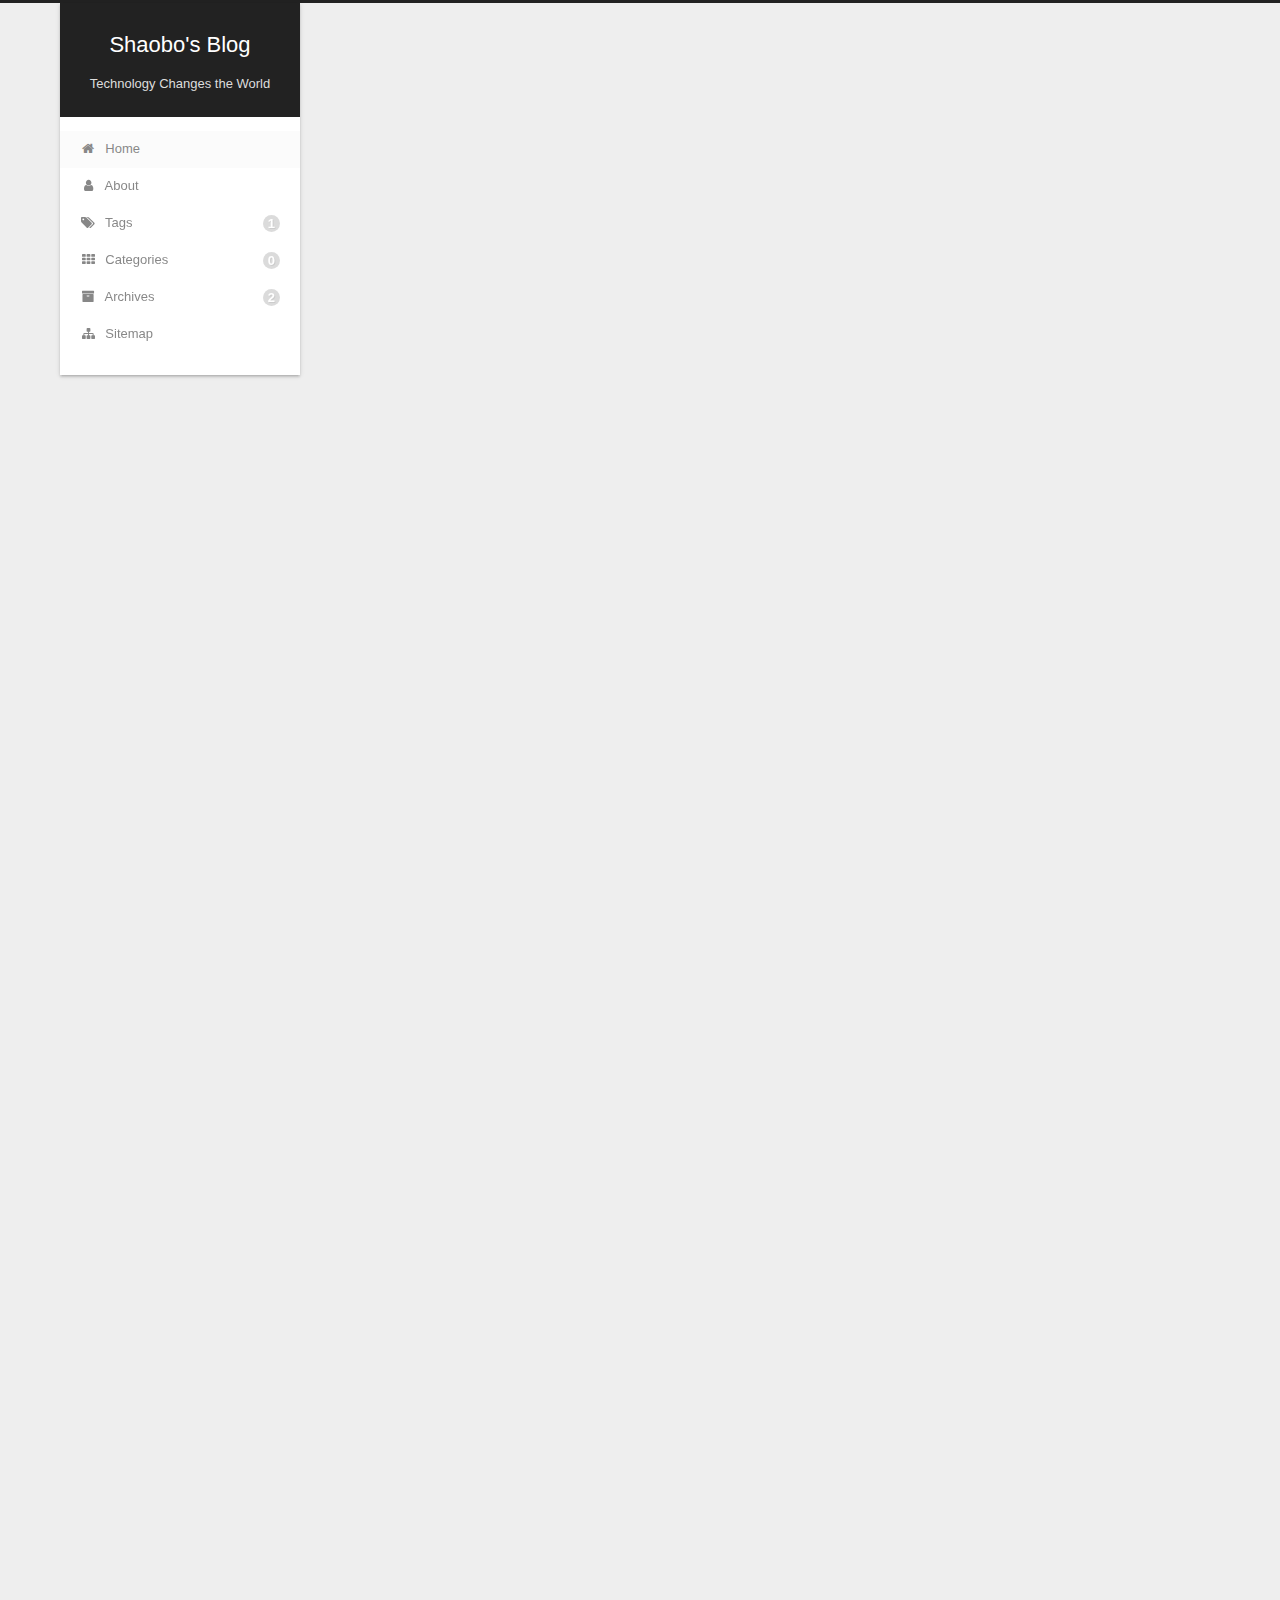
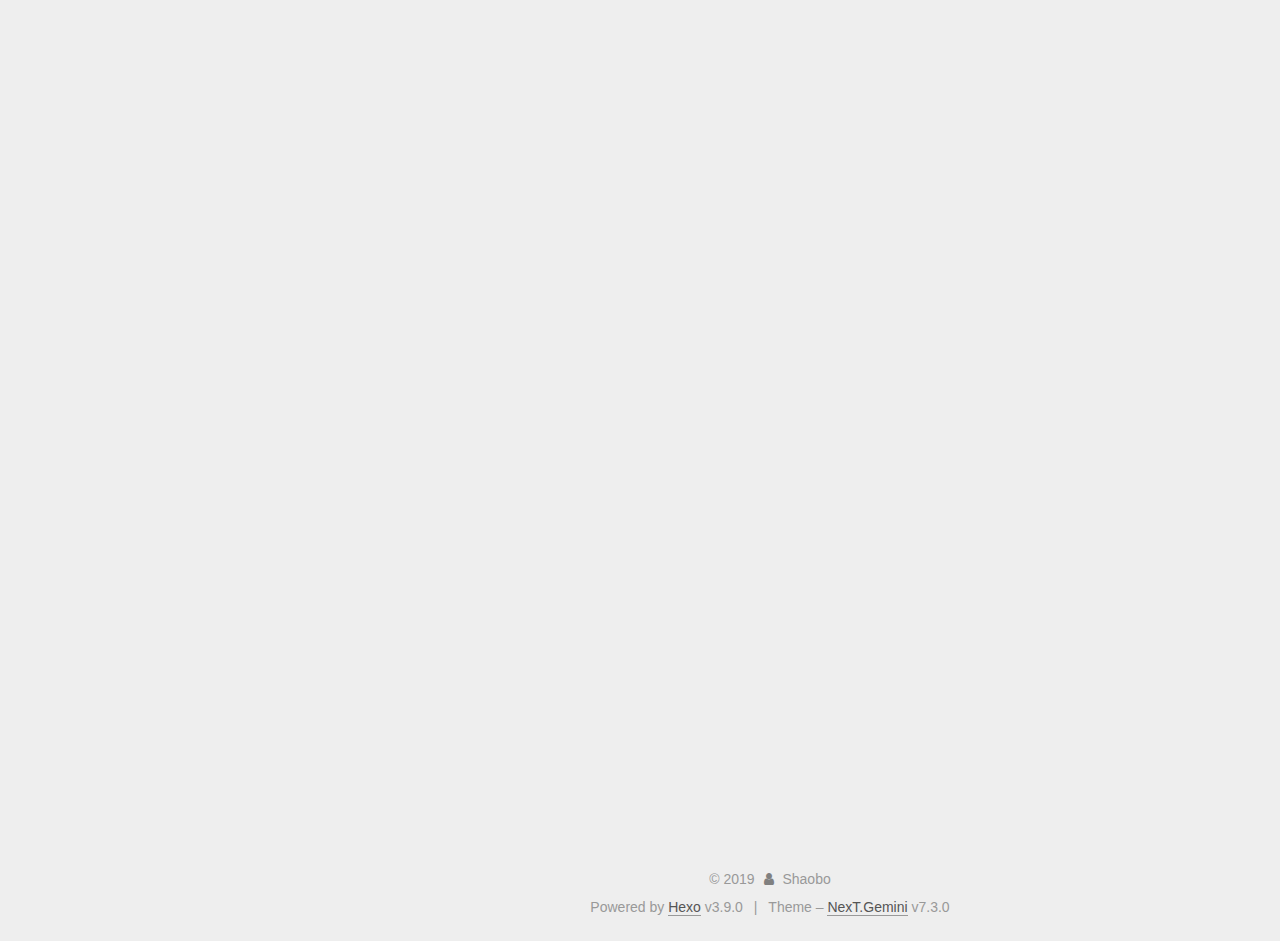
<file: index.html>
<!DOCTYPE html>





<html class="theme-next gemini use-motion" lang="en">
<head>
  <meta charset="UTF-8">
<meta name="generator" content="Hexo 3.9.0">
<meta name="viewport" content="width=device-width, initial-scale=1, maximum-scale=2">
<meta name="theme-color" content="#222">
<meta http-equiv="X-UA-Compatible" content="IE=edge">
  <link rel="apple-touch-icon" sizes="180x180" href="/images/apple-touch-icon-next.png?v=7.3.0">
  <link rel="icon" type="image/png" sizes="32x32" href="/images/favicon-32x32-next.png?v=7.3.0">
  <link rel="icon" type="image/png" sizes="16x16" href="/images/favicon-16x16-next.png?v=7.3.0">
  <link rel="mask-icon" href="/images/logo.svg?v=7.3.0" color="#222">

<link rel="stylesheet" href="/css/main.css?v=7.3.0">


<link rel="stylesheet" href="/lib/font-awesome/css/font-awesome.min.css?v=4.7.0">


<script id="hexo-configurations">
  var NexT = window.NexT || {};
  var CONFIG = {
    root: '/',
    scheme: 'Gemini',
    version: '7.3.0',
    exturl: false,
    sidebar: {"position":"left","display":"post","offset":12,"onmobile":false},
    back2top: {"enable":true,"sidebar":true,"scrollpercent":false},
    save_scroll: false,
    copycode: {"enable":false,"show_result":false,"style":null},
    fancybox: false,
    mediumzoom: false,
    lazyload: false,
    pangu: false,
    algolia: {
      appID: '',
      apiKey: '',
      indexName: '',
      hits: {"per_page":10},
      labels: {"input_placeholder":"Search for Posts","hits_empty":"We didn't find any results for the search: ${query}","hits_stats":"${hits} results found in ${time} ms"}
    },
    localsearch: {"enable":false,"trigger":"auto","top_n_per_article":1,"unescape":false,"preload":false},
    path: '',
    motion: {"enable":true,"async":false,"transition":{"post_block":"fadeIn","post_header":"slideDownIn","post_body":"slideDownIn","coll_header":"slideLeftIn","sidebar":"slideUpIn"}},
    translation: {
      copy_button: 'Copy',
      copy_success: 'Copied',
      copy_failure: 'Copy failed'
    }
  };
</script>

  <meta name="description" content="This guy is too lazy to leave anything.">
<meta property="og:type" content="website">
<meta property="og:title" content="Shaobo&#39;s Blog">
<meta property="og:url" content="http://yoursite.com/index.html">
<meta property="og:site_name" content="Shaobo&#39;s Blog">
<meta property="og:description" content="This guy is too lazy to leave anything.">
<meta property="og:locale" content="en">
<meta name="twitter:card" content="summary">
<meta name="twitter:title" content="Shaobo&#39;s Blog">
<meta name="twitter:description" content="This guy is too lazy to leave anything.">
  <link rel="canonical" href="http://yoursite.com/">


<script id="page-configurations">
  // https://hexo.io/docs/variables.html
  CONFIG.page = {
    sidebar: "",
    isHome: true,
    isPost: false,
    isPage: false,
    isArchive: false
  };
</script>

  <title>Shaobo's Blog</title>
  








  <noscript>
  <style>
  .use-motion .motion-element,
  .use-motion .brand,
  .use-motion .menu-item,
  .sidebar-inner,
  .use-motion .post-block,
  .use-motion .pagination,
  .use-motion .comments,
  .use-motion .post-header,
  .use-motion .post-body,
  .use-motion .collection-title { opacity: initial; }

  .use-motion .logo,
  .use-motion .site-title,
  .use-motion .site-subtitle {
    opacity: initial;
    top: initial;
  }

  .use-motion .logo-line-before i { left: initial; }
  .use-motion .logo-line-after i { right: initial; }
  </style>
</noscript>

</head>

<body itemscope itemtype="http://schema.org/WebPage" lang="en">

  <div class="container sidebar-position-left">
    <div class="headband"></div>

    <header id="header" class="header" itemscope itemtype="http://schema.org/WPHeader">
      <div class="header-inner"><div class="site-brand-wrapper">
  <div class="site-meta">

    <div class="custom-logo-site-title">
      <a href="/" class="brand" rel="start">
        <span class="logo-line-before"><i></i></span>
        <span class="site-title">Shaobo's Blog</span>
        <span class="logo-line-after"><i></i></span>
      </a>
    </div>
        <p class="site-subtitle">Technology Changes the World</p>
      
  </div>

  <div class="site-nav-toggle">
    <button aria-label="Toggle navigation bar">
      <span class="btn-bar"></span>
      <span class="btn-bar"></span>
      <span class="btn-bar"></span>
    </button>
  </div>
</div>


<nav class="site-nav">
  
  <ul id="menu" class="menu">
      
      
      
        
        <li class="menu-item menu-item-home">
      
    
      
    

    <a href="/" rel="section"><i class="menu-item-icon fa fa-fw fa-home"></i> <br>Home</a>

  </li>
      
      
      
        
        <li class="menu-item menu-item-about">
      
    
      
    

    <a href="/about/" rel="section"><i class="menu-item-icon fa fa-fw fa-user"></i> <br>About</a>

  </li>
      
      
      
        
        <li class="menu-item menu-item-tags">
      
    
      
    

    <a href="/tags/" rel="section"><i class="menu-item-icon fa fa-fw fa-tags"></i> <br>Tags<span class="badge">1</span></a>

  </li>
      
      
      
        
        <li class="menu-item menu-item-categories">
      
    
      
    

    <a href="/categories/" rel="section"><i class="menu-item-icon fa fa-fw fa-th"></i> <br>Categories<span class="badge">0</span></a>

  </li>
      
      
      
        
        <li class="menu-item menu-item-archives">
      
    
      
    

    <a href="/archives/" rel="section"><i class="menu-item-icon fa fa-fw fa-archive"></i> <br>Archives<span class="badge">2</span></a>

  </li>
      
      
      
        
        <li class="menu-item menu-item-sitemap">
      
    
      
    

    <a href="/sitemap.xml" rel="section"><i class="menu-item-icon fa fa-fw fa-sitemap"></i> <br>Sitemap</a>

  </li>
  </ul>

</nav>
</div>
    </header>

    


    <main id="main" class="main">
      <div class="main-inner">
        <div class="content-wrap">
            

          <div id="content" class="content page-home">
            
  <section id="posts" class="posts-expand">
      

  <article class="post" itemscope itemtype="http://schema.org/Article">
  
  
  
  <div class="post-block">
    <link itemprop="mainEntityOfPage" href="http://yoursite.com/2019/09/03/preface/">

    <span hidden itemprop="author" itemscope itemtype="http://schema.org/Person">
      <meta itemprop="name" content="Shaobo">
      <meta itemprop="description" content="This guy is too lazy to leave anything.">
      <meta itemprop="image" content="/images/avatar.gif">
    </span>

    <span hidden itemprop="publisher" itemscope itemtype="http://schema.org/Organization">
      <meta itemprop="name" content="Shaobo's Blog">
    </span>
      <header class="post-header">
        <h1 class="post-title" itemprop="name headline">
            
            <a href="/2019/09/03/preface/" class="post-title-link" itemprop="url">Preface 前言</a>
          
        </h1>

        <div class="post-meta">
            <span class="post-meta-item">
              <span class="post-meta-item-icon">
                <i class="fa fa-calendar-o"></i>
              </span>
              <span class="post-meta-item-text">Posted on</span>

              
                
              

              <time title="Created: 2019-09-03 20:34:38" itemprop="dateCreated datePublished" datetime="2019-09-03T20:34:38-04:00">2019-09-03</time>
            </span>
          
            

            
              <span class="post-meta-item">
                <span class="post-meta-item-icon">
                  <i class="fa fa-calendar-check-o"></i>
                </span>
                <span class="post-meta-item-text">Edited on</span>
                <time title="Modified: 2019-09-04 17:36:05" itemprop="dateModified" datetime="2019-09-04T17:36:05-04:00">2019-09-04</time>
              </span>
            
          

          

        </div>
      </header>

    
    
    
    <div class="post-body" itemprop="articleBody">

      
          <h1 id="Welcome-欢迎"><a href="#Welcome-欢迎" class="headerlink" title="Welcome 欢迎"></a>Welcome 欢迎</h1><p>This blog site serves as a notebook where I’ll keep adding stuff while studying computer science and technology. I’ll try to compose each blog post in a bilingual style: English and Chinese (they are not exactly translated from each other). The content of this blog will be including but not limited to:</p>
<p>此博客是本人为学习计算机科学技术所建立，用于收集相关资料和记录知识点。 我会尝试使用中英双语写作（两者互相并非精准翻译）。博客的内容包括但不限于：</p>
<ul>
<li><p><strong>Tips and skills in learning Linux</strong> : As a computer guy, Windows is not my first option. Learning Linux may give you a hard time at the beginning, but I believe it is totally worth it after you get familiar with it.</p>
</li>
<li><p><strong>Notes and summaries for computer science literature</strong> : I’ll briefly write a summary if I find any interesting or important academic paper in the field of computer science. I think this is a good practice on independent studying. Meanwhile, it will help me on collecting papers for my dissertation’s bibliography section.</p>
</li>
<li><p><strong>Techniques on coding</strong> : Solving coding problems is THE key to entering the computer industry. I hate it but there is no other way around. Beside the algorithm problems, I’ll also include tutorials about useful developing tools and languages.</p>
</li>
<li><p><strong>Notes on interesting research topics</strong> : There are several topics I’m personally interested in: machine learning, artificial intelligence, natural language processing, distributed systems, networks and more. I hope this can be a place to store the knowledge from different research areas.</p>
</li>
<li><p><strong>Notes in learning English</strong> : As an English-as-a-second-language speaker, I always think that continuously practicing English is as significant as coding. It is also beneficial to studying computer science. A coder can not talk is worth nothing.    </p>
</li>
<li><p><strong>Comments on world news and more</strong> : Always keep an eye on what is going on in the real world. Don’t isolate yourself from the outside.</p>
</li>
</ul>
<!--
# About me 关于我
Sorry, nothing to see here. I don't want to leave anything might be against me in the court someday.

抱歉，无可奉告。我不想透露任何将来拿到法庭上对我不利的信息。
-->

<h1 id="About-this-blog-关于此博客"><a href="#About-this-blog-关于此博客" class="headerlink" title="About this blog 关于此博客"></a>About this blog 关于此博客</h1><p>This blog is not only a warehouse of knowledge, but also a practice of web development and text edit. The content is written in Markdown, which is easy to use and maintain. Currently, this blog is still under construction.</p>
<p>此博客不仅用来储存知识，同时也是网站开发和文本编辑的练习。内容使用Markdown编写，易于使用和维护。博客目前正在完善中。</p>

        
      
    </div>

    
    
    
      <footer class="post-footer">
          <div class="post-eof"></div>
        
      </footer>
  </div>
  
  
  
  </article>

    
      

  <article class="post" itemscope itemtype="http://schema.org/Article">
  
  
  
  <div class="post-block">
    <link itemprop="mainEntityOfPage" href="http://yoursite.com/2019/08/16/hello-world/">

    <span hidden itemprop="author" itemscope itemtype="http://schema.org/Person">
      <meta itemprop="name" content="Shaobo">
      <meta itemprop="description" content="This guy is too lazy to leave anything.">
      <meta itemprop="image" content="/images/avatar.gif">
    </span>

    <span hidden itemprop="publisher" itemscope itemtype="http://schema.org/Organization">
      <meta itemprop="name" content="Shaobo's Blog">
    </span>
      <header class="post-header">
        <h1 class="post-title" itemprop="name headline">
            
            <a href="/2019/08/16/hello-world/" class="post-title-link" itemprop="url">Hello World</a>
          
        </h1>

        <div class="post-meta">
            <span class="post-meta-item">
              <span class="post-meta-item-icon">
                <i class="fa fa-calendar-o"></i>
              </span>
              <span class="post-meta-item-text">Posted on</span>

              
                
              

              <time title="Created: 2019-08-16 01:28:21" itemprop="dateCreated datePublished" datetime="2019-08-16T01:28:21-04:00">2019-08-16</time>
            </span>
          

          

        </div>
      </header>

    
    
    
    <div class="post-body" itemprop="articleBody">

      
          <p>Welcome to <a href="https://hexo.io/" target="_blank" rel="noopener">Hexo</a>! This is your very first post. Check <a href="https://hexo.io/docs/" target="_blank" rel="noopener">documentation</a> for more info. If you get any problems when using Hexo, you can find the answer in <a href="https://hexo.io/docs/troubleshooting.html" target="_blank" rel="noopener">troubleshooting</a> or you can ask me on <a href="https://github.com/hexojs/hexo/issues" target="_blank" rel="noopener">GitHub</a>.</p>
<h2 id="Quick-Start"><a href="#Quick-Start" class="headerlink" title="Quick Start"></a>Quick Start</h2><h3 id="Create-a-new-post"><a href="#Create-a-new-post" class="headerlink" title="Create a new post"></a>Create a new post</h3><figure class="highlight bash"><table><tr><td class="gutter"><pre><span class="line">1</span><br></pre></td><td class="code"><pre><span class="line">$ hexo new <span class="string">"My New Post"</span></span><br></pre></td></tr></table></figure>

<p>More info: <a href="https://hexo.io/docs/writing.html" target="_blank" rel="noopener">Writing</a></p>
<h3 id="Run-server"><a href="#Run-server" class="headerlink" title="Run server"></a>Run server</h3><figure class="highlight bash"><table><tr><td class="gutter"><pre><span class="line">1</span><br></pre></td><td class="code"><pre><span class="line">$ hexo server</span><br></pre></td></tr></table></figure>

<p>More info: <a href="https://hexo.io/docs/server.html" target="_blank" rel="noopener">Server</a></p>
<h3 id="Generate-static-files"><a href="#Generate-static-files" class="headerlink" title="Generate static files"></a>Generate static files</h3><figure class="highlight bash"><table><tr><td class="gutter"><pre><span class="line">1</span><br></pre></td><td class="code"><pre><span class="line">$ hexo generate</span><br></pre></td></tr></table></figure>

<p>More info: <a href="https://hexo.io/docs/generating.html" target="_blank" rel="noopener">Generating</a></p>
<h3 id="Deploy-to-remote-sites"><a href="#Deploy-to-remote-sites" class="headerlink" title="Deploy to remote sites"></a>Deploy to remote sites</h3><figure class="highlight bash"><table><tr><td class="gutter"><pre><span class="line">1</span><br></pre></td><td class="code"><pre><span class="line">$ hexo deploy</span><br></pre></td></tr></table></figure>

<p>More info: <a href="https://hexo.io/docs/deployment.html" target="_blank" rel="noopener">Deployment</a></p>

        
      
    </div>

    
    
    
      <footer class="post-footer">
          <div class="post-eof"></div>
        
      </footer>
  </div>
  
  
  
  </article>

    
  </section>

  


          </div>
          

        </div>
          
  
  <div class="sidebar-toggle">
    <div class="sidebar-toggle-line-wrap">
      <span class="sidebar-toggle-line sidebar-toggle-line-first"></span>
      <span class="sidebar-toggle-line sidebar-toggle-line-middle"></span>
      <span class="sidebar-toggle-line sidebar-toggle-line-last"></span>
    </div>
  </div>

  <aside id="sidebar" class="sidebar">
    <div class="sidebar-inner">

      <div class="site-overview-wrap sidebar-panel sidebar-panel-active">
        <div class="site-overview">

          <div class="site-author motion-element" itemprop="author" itemscope itemtype="http://schema.org/Person">
  <p class="site-author-name" itemprop="name">Shaobo</p>
  <div class="site-description motion-element" itemprop="description">This guy is too lazy to leave anything.</div>
</div>
  <nav class="site-state motion-element">
      <div class="site-state-item site-state-posts">
        
          <a href="/archives/">
        
          <span class="site-state-item-count">2</span>
          <span class="site-state-item-name">posts</span>
        </a>
      </div>
    
      
      
      <div class="site-state-item site-state-tags">
        
        
        
          
        
        <span class="site-state-item-count">1</span>
        <span class="site-state-item-name">tags</span>
        
      </div>
    
  </nav>
  <div class="chat motion-element"><i class="fa fa-comment"></i>
    Chat
  </a>
  </div>




        </div>
      </div>
        <div class="back-to-top motion-element">
          <i class="fa fa-arrow-up"></i>
          
        </div>
      

    </div>
  </aside>
  <div id="sidebar-dimmer"></div>


      </div>
    </main>

    <footer id="footer" class="footer">
      <div class="footer-inner">
        <div class="copyright">&copy; <span itemprop="copyrightYear">2019</span>
  <span class="with-love" id="animate">
    <i class="fa fa-user"></i>
  </span>
  <span class="author" itemprop="copyrightHolder">Shaobo</span>
</div>
  <div class="powered-by">Powered by <a href="https://hexo.io" class="theme-link" rel="noopener" target="_blank">Hexo</a> v3.9.0</div>
  <span class="post-meta-divider">|</span>
  <div class="theme-info">Theme – <a href="https://theme-next.org" class="theme-link" rel="noopener" target="_blank">NexT.Gemini</a> v7.3.0</div>

        








        
      </div>
    </footer>

    

  </div>

  
  <script src="/lib/jquery/index.js?v=3.4.1"></script>
  <script src="/lib/velocity/velocity.min.js?v=1.2.1"></script>
  <script src="/lib/velocity/velocity.ui.min.js?v=1.2.1"></script>

<script src="/js/utils.js?v=7.3.0"></script><script src="/js/motion.js?v=7.3.0"></script>

<script src="/js/schemes/pisces.js?v=7.3.0"></script>



<script src="/js/next-boot.js?v=7.3.0"></script>




  




























  

  

  


  
</body>
</html>
</file>
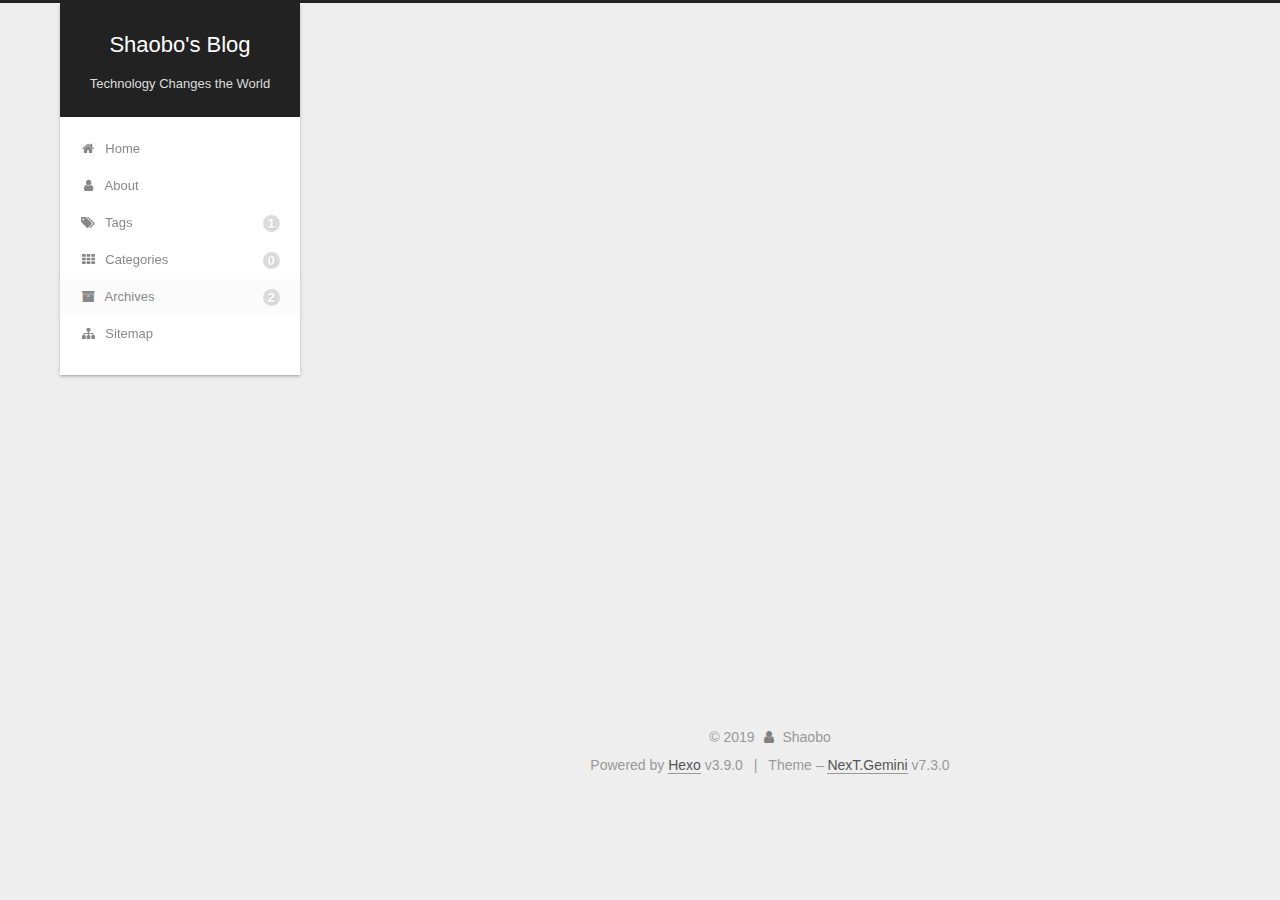
<file: archives/index.html>
<!DOCTYPE html>





<html class="theme-next gemini use-motion" lang="en">
<head>
  <meta charset="UTF-8">
<meta name="generator" content="Hexo 3.9.0">
<meta name="viewport" content="width=device-width, initial-scale=1, maximum-scale=2">
<meta name="theme-color" content="#222">
<meta http-equiv="X-UA-Compatible" content="IE=edge">
  <link rel="apple-touch-icon" sizes="180x180" href="/images/apple-touch-icon-next.png?v=7.3.0">
  <link rel="icon" type="image/png" sizes="32x32" href="/images/favicon-32x32-next.png?v=7.3.0">
  <link rel="icon" type="image/png" sizes="16x16" href="/images/favicon-16x16-next.png?v=7.3.0">
  <link rel="mask-icon" href="/images/logo.svg?v=7.3.0" color="#222">

<link rel="stylesheet" href="/css/main.css?v=7.3.0">


<link rel="stylesheet" href="/lib/font-awesome/css/font-awesome.min.css?v=4.7.0">


<script id="hexo-configurations">
  var NexT = window.NexT || {};
  var CONFIG = {
    root: '/',
    scheme: 'Gemini',
    version: '7.3.0',
    exturl: false,
    sidebar: {"position":"left","display":"post","offset":12,"onmobile":false},
    back2top: {"enable":true,"sidebar":true,"scrollpercent":false},
    save_scroll: false,
    copycode: {"enable":false,"show_result":false,"style":null},
    fancybox: false,
    mediumzoom: false,
    lazyload: false,
    pangu: false,
    algolia: {
      appID: '',
      apiKey: '',
      indexName: '',
      hits: {"per_page":10},
      labels: {"input_placeholder":"Search for Posts","hits_empty":"We didn't find any results for the search: ${query}","hits_stats":"${hits} results found in ${time} ms"}
    },
    localsearch: {"enable":false,"trigger":"auto","top_n_per_article":1,"unescape":false,"preload":false},
    path: '',
    motion: {"enable":true,"async":false,"transition":{"post_block":"fadeIn","post_header":"slideDownIn","post_body":"slideDownIn","coll_header":"slideLeftIn","sidebar":"slideUpIn"}},
    translation: {
      copy_button: 'Copy',
      copy_success: 'Copied',
      copy_failure: 'Copy failed'
    }
  };
</script>

  <meta name="description" content="This guy is too lazy to leave anything.">
<meta property="og:type" content="website">
<meta property="og:title" content="Shaobo&#39;s Blog">
<meta property="og:url" content="http://yoursite.com/archives/index.html">
<meta property="og:site_name" content="Shaobo&#39;s Blog">
<meta property="og:description" content="This guy is too lazy to leave anything.">
<meta property="og:locale" content="en">
<meta name="twitter:card" content="summary">
<meta name="twitter:title" content="Shaobo&#39;s Blog">
<meta name="twitter:description" content="This guy is too lazy to leave anything.">
  <link rel="canonical" href="http://yoursite.com/archives/">


<script id="page-configurations">
  // https://hexo.io/docs/variables.html
  CONFIG.page = {
    sidebar: "",
    isHome: false,
    isPost: false,
    isPage: false,
    isArchive: true
  };
</script>

  <title>Archive | Shaobo's Blog</title>
  








  <noscript>
  <style>
  .use-motion .motion-element,
  .use-motion .brand,
  .use-motion .menu-item,
  .sidebar-inner,
  .use-motion .post-block,
  .use-motion .pagination,
  .use-motion .comments,
  .use-motion .post-header,
  .use-motion .post-body,
  .use-motion .collection-title { opacity: initial; }

  .use-motion .logo,
  .use-motion .site-title,
  .use-motion .site-subtitle {
    opacity: initial;
    top: initial;
  }

  .use-motion .logo-line-before i { left: initial; }
  .use-motion .logo-line-after i { right: initial; }
  </style>
</noscript>

</head>

<body itemscope itemtype="http://schema.org/WebPage" lang="en">

  <div class="container sidebar-position-left">
    <div class="headband"></div>

    <header id="header" class="header" itemscope itemtype="http://schema.org/WPHeader">
      <div class="header-inner"><div class="site-brand-wrapper">
  <div class="site-meta">

    <div class="custom-logo-site-title">
      <a href="/" class="brand" rel="start">
        <span class="logo-line-before"><i></i></span>
        <span class="site-title">Shaobo's Blog</span>
        <span class="logo-line-after"><i></i></span>
      </a>
    </div>
        <p class="site-subtitle">Technology Changes the World</p>
      
  </div>

  <div class="site-nav-toggle">
    <button aria-label="Toggle navigation bar">
      <span class="btn-bar"></span>
      <span class="btn-bar"></span>
      <span class="btn-bar"></span>
    </button>
  </div>
</div>


<nav class="site-nav">
  
  <ul id="menu" class="menu">
      
      
      
        
        <li class="menu-item menu-item-home">
      
    
      
    

    <a href="/" rel="section"><i class="menu-item-icon fa fa-fw fa-home"></i> <br>Home</a>

  </li>
      
      
      
        
        <li class="menu-item menu-item-about">
      
    
      
    

    <a href="/about/" rel="section"><i class="menu-item-icon fa fa-fw fa-user"></i> <br>About</a>

  </li>
      
      
      
        
        <li class="menu-item menu-item-tags">
      
    
      
    

    <a href="/tags/" rel="section"><i class="menu-item-icon fa fa-fw fa-tags"></i> <br>Tags<span class="badge">1</span></a>

  </li>
      
      
      
        
        <li class="menu-item menu-item-categories">
      
    
      
    

    <a href="/categories/" rel="section"><i class="menu-item-icon fa fa-fw fa-th"></i> <br>Categories<span class="badge">0</span></a>

  </li>
      
      
      
        
        <li class="menu-item menu-item-archives">
      
    
      
    

    <a href="/archives/" rel="section"><i class="menu-item-icon fa fa-fw fa-archive"></i> <br>Archives<span class="badge">2</span></a>

  </li>
      
      
      
        
        <li class="menu-item menu-item-sitemap">
      
    
      
    

    <a href="/sitemap.xml" rel="section"><i class="menu-item-icon fa fa-fw fa-sitemap"></i> <br>Sitemap</a>

  </li>
  </ul>

</nav>
</div>
    </header>

    


    <main id="main" class="main">
      <div class="main-inner">
        <div class="content-wrap">
            

    
    
      
      
    
      
      
    
      
      
    
      
      
    
      
      
    
      
      
    
    

  

          <div id="content" class="content page-archive">
            

  
  
  
  <div class="post-block archive">
    <div id="posts" class="posts-collapse">
      <span class="archive-move-on"></span>
      <span class="archive-page-counter">
        
        
        
          
        
        Um..! 2 posts in total. Keep on posting.
      </span>
      

      

  
  
  

  
    
    <div class="collection-title">
      <h1 class="archive-year" id="archive-year-2019">2019</h1>
    </div>
  
  

  <article class="post" itemscope itemtype="http://schema.org/Article">
    <header class="post-header">

      <h2 class="post-title">
        
          <a class="post-title-link" href="/2019/09/03/preface/" itemprop="url">
            <span itemprop="name">Preface 前言</span>
          </a>
        
      </h2>

      <div class="post-meta">
        <time class="post-time" itemprop="dateCreated"
              datetime="2019-09-03T20:34:38-04:00"
              content="2019-09-03">
          09-03
        </time>
      </div>

    </header>
  </article>



  
  
  

  
  

  <article class="post" itemscope itemtype="http://schema.org/Article">
    <header class="post-header">

      <h2 class="post-title">
        
          <a class="post-title-link" href="/2019/08/16/hello-world/" itemprop="url">
            <span itemprop="name">Hello World</span>
          </a>
        
      </h2>

      <div class="post-meta">
        <time class="post-time" itemprop="dateCreated"
              datetime="2019-08-16T01:28:21-04:00"
              content="2019-08-16">
          08-16
        </time>
      </div>

    </header>
  </article>




    </div>
  </div>
  
  
  

  



          </div>
          

        </div>
          
  
  <div class="sidebar-toggle">
    <div class="sidebar-toggle-line-wrap">
      <span class="sidebar-toggle-line sidebar-toggle-line-first"></span>
      <span class="sidebar-toggle-line sidebar-toggle-line-middle"></span>
      <span class="sidebar-toggle-line sidebar-toggle-line-last"></span>
    </div>
  </div>

  <aside id="sidebar" class="sidebar">
    <div class="sidebar-inner">

      <div class="site-overview-wrap sidebar-panel sidebar-panel-active">
        <div class="site-overview">

          <div class="site-author motion-element" itemprop="author" itemscope itemtype="http://schema.org/Person">
  <p class="site-author-name" itemprop="name">Shaobo</p>
  <div class="site-description motion-element" itemprop="description">This guy is too lazy to leave anything.</div>
</div>
  <nav class="site-state motion-element">
      <div class="site-state-item site-state-posts">
        
          <a href="/archives/">
        
          <span class="site-state-item-count">2</span>
          <span class="site-state-item-name">posts</span>
        </a>
      </div>
    
      
      
      <div class="site-state-item site-state-tags">
        
        
        
          
        
        <span class="site-state-item-count">1</span>
        <span class="site-state-item-name">tags</span>
        
      </div>
    
  </nav>
  <div class="chat motion-element"><i class="fa fa-comment"></i>
    Chat
  </a>
  </div>




        </div>
      </div>
        <div class="back-to-top motion-element">
          <i class="fa fa-arrow-up"></i>
          
        </div>
      

    </div>
  </aside>
  <div id="sidebar-dimmer"></div>


      </div>
    </main>

    <footer id="footer" class="footer">
      <div class="footer-inner">
        <div class="copyright">&copy; <span itemprop="copyrightYear">2019</span>
  <span class="with-love" id="animate">
    <i class="fa fa-user"></i>
  </span>
  <span class="author" itemprop="copyrightHolder">Shaobo</span>
</div>
  <div class="powered-by">Powered by <a href="https://hexo.io" class="theme-link" rel="noopener" target="_blank">Hexo</a> v3.9.0</div>
  <span class="post-meta-divider">|</span>
  <div class="theme-info">Theme – <a href="https://theme-next.org" class="theme-link" rel="noopener" target="_blank">NexT.Gemini</a> v7.3.0</div>

        








        
      </div>
    </footer>

    

  </div>

  
  <script src="/lib/jquery/index.js?v=3.4.1"></script>
  <script src="/lib/velocity/velocity.min.js?v=1.2.1"></script>
  <script src="/lib/velocity/velocity.ui.min.js?v=1.2.1"></script>

<script src="/js/utils.js?v=7.3.0"></script><script src="/js/motion.js?v=7.3.0"></script>

<script src="/js/schemes/pisces.js?v=7.3.0"></script>



<script src="/js/next-boot.js?v=7.3.0"></script>




  




























  

  

  


  
</body>
</html>
</file>
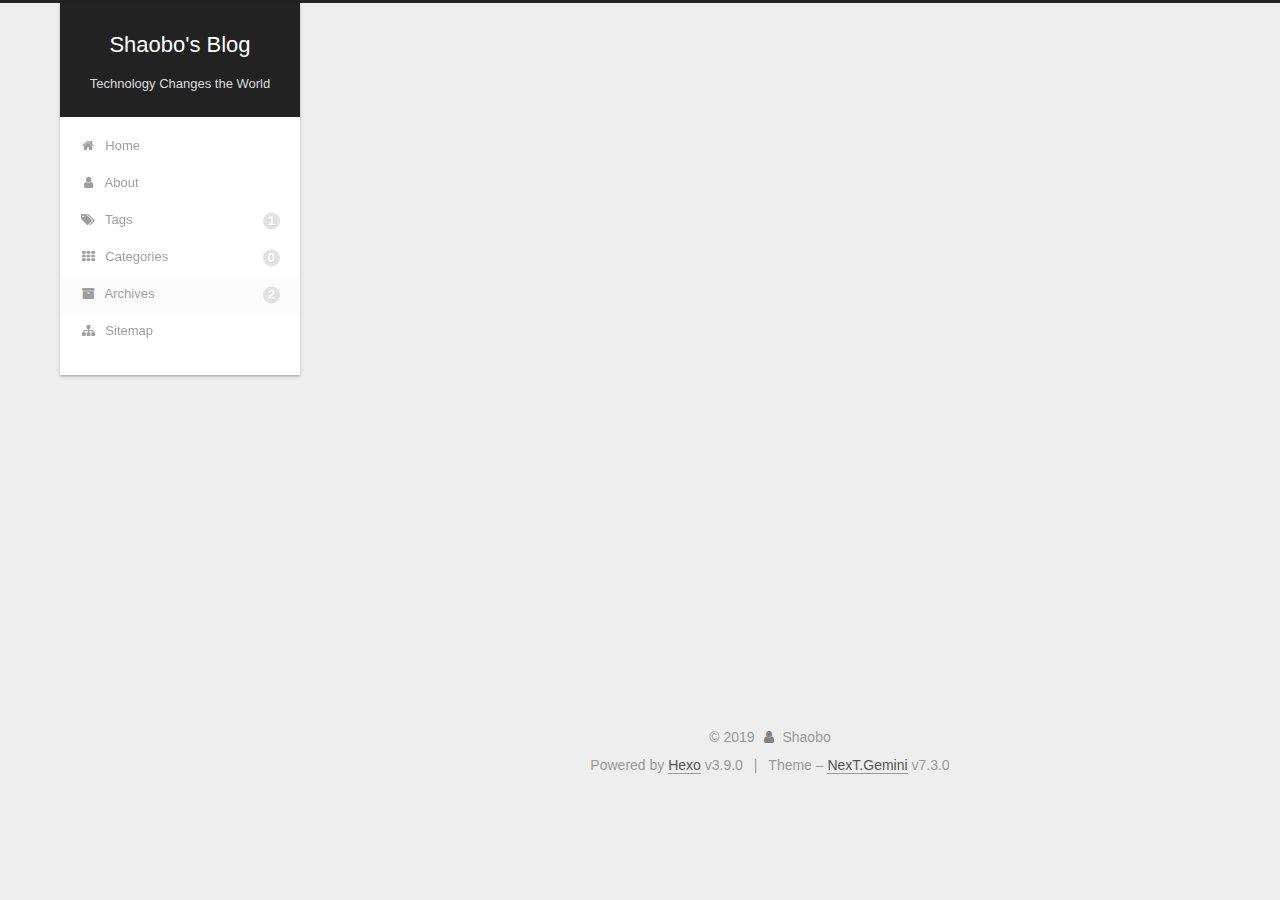
<file: archives/2019/index.html>
<!DOCTYPE html>





<html class="theme-next gemini use-motion" lang="en">
<head>
  <meta charset="UTF-8">
<meta name="generator" content="Hexo 3.9.0">
<meta name="viewport" content="width=device-width, initial-scale=1, maximum-scale=2">
<meta name="theme-color" content="#222">
<meta http-equiv="X-UA-Compatible" content="IE=edge">
  <link rel="apple-touch-icon" sizes="180x180" href="/images/apple-touch-icon-next.png?v=7.3.0">
  <link rel="icon" type="image/png" sizes="32x32" href="/images/favicon-32x32-next.png?v=7.3.0">
  <link rel="icon" type="image/png" sizes="16x16" href="/images/favicon-16x16-next.png?v=7.3.0">
  <link rel="mask-icon" href="/images/logo.svg?v=7.3.0" color="#222">

<link rel="stylesheet" href="/css/main.css?v=7.3.0">


<link rel="stylesheet" href="/lib/font-awesome/css/font-awesome.min.css?v=4.7.0">


<script id="hexo-configurations">
  var NexT = window.NexT || {};
  var CONFIG = {
    root: '/',
    scheme: 'Gemini',
    version: '7.3.0',
    exturl: false,
    sidebar: {"position":"left","display":"post","offset":12,"onmobile":false},
    back2top: {"enable":true,"sidebar":true,"scrollpercent":false},
    save_scroll: false,
    copycode: {"enable":false,"show_result":false,"style":null},
    fancybox: false,
    mediumzoom: false,
    lazyload: false,
    pangu: false,
    algolia: {
      appID: '',
      apiKey: '',
      indexName: '',
      hits: {"per_page":10},
      labels: {"input_placeholder":"Search for Posts","hits_empty":"We didn't find any results for the search: ${query}","hits_stats":"${hits} results found in ${time} ms"}
    },
    localsearch: {"enable":false,"trigger":"auto","top_n_per_article":1,"unescape":false,"preload":false},
    path: '',
    motion: {"enable":true,"async":false,"transition":{"post_block":"fadeIn","post_header":"slideDownIn","post_body":"slideDownIn","coll_header":"slideLeftIn","sidebar":"slideUpIn"}},
    translation: {
      copy_button: 'Copy',
      copy_success: 'Copied',
      copy_failure: 'Copy failed'
    }
  };
</script>

  <meta name="description" content="This guy is too lazy to leave anything.">
<meta property="og:type" content="website">
<meta property="og:title" content="Shaobo&#39;s Blog">
<meta property="og:url" content="http://yoursite.com/archives/2019/index.html">
<meta property="og:site_name" content="Shaobo&#39;s Blog">
<meta property="og:description" content="This guy is too lazy to leave anything.">
<meta property="og:locale" content="en">
<meta name="twitter:card" content="summary">
<meta name="twitter:title" content="Shaobo&#39;s Blog">
<meta name="twitter:description" content="This guy is too lazy to leave anything.">
  <link rel="canonical" href="http://yoursite.com/archives/2019/">


<script id="page-configurations">
  // https://hexo.io/docs/variables.html
  CONFIG.page = {
    sidebar: "",
    isHome: false,
    isPost: false,
    isPage: false,
    isArchive: true
  };
</script>

  <title>Archive | Shaobo's Blog</title>
  








  <noscript>
  <style>
  .use-motion .motion-element,
  .use-motion .brand,
  .use-motion .menu-item,
  .sidebar-inner,
  .use-motion .post-block,
  .use-motion .pagination,
  .use-motion .comments,
  .use-motion .post-header,
  .use-motion .post-body,
  .use-motion .collection-title { opacity: initial; }

  .use-motion .logo,
  .use-motion .site-title,
  .use-motion .site-subtitle {
    opacity: initial;
    top: initial;
  }

  .use-motion .logo-line-before i { left: initial; }
  .use-motion .logo-line-after i { right: initial; }
  </style>
</noscript>

</head>

<body itemscope itemtype="http://schema.org/WebPage" lang="en">

  <div class="container sidebar-position-left">
    <div class="headband"></div>

    <header id="header" class="header" itemscope itemtype="http://schema.org/WPHeader">
      <div class="header-inner"><div class="site-brand-wrapper">
  <div class="site-meta">

    <div class="custom-logo-site-title">
      <a href="/" class="brand" rel="start">
        <span class="logo-line-before"><i></i></span>
        <span class="site-title">Shaobo's Blog</span>
        <span class="logo-line-after"><i></i></span>
      </a>
    </div>
        <p class="site-subtitle">Technology Changes the World</p>
      
  </div>

  <div class="site-nav-toggle">
    <button aria-label="Toggle navigation bar">
      <span class="btn-bar"></span>
      <span class="btn-bar"></span>
      <span class="btn-bar"></span>
    </button>
  </div>
</div>


<nav class="site-nav">
  
  <ul id="menu" class="menu">
      
      
      
        
        <li class="menu-item menu-item-home">
      
    
      
    

    <a href="/" rel="section"><i class="menu-item-icon fa fa-fw fa-home"></i> <br>Home</a>

  </li>
      
      
      
        
        <li class="menu-item menu-item-about">
      
    
      
    

    <a href="/about/" rel="section"><i class="menu-item-icon fa fa-fw fa-user"></i> <br>About</a>

  </li>
      
      
      
        
        <li class="menu-item menu-item-tags">
      
    
      
    

    <a href="/tags/" rel="section"><i class="menu-item-icon fa fa-fw fa-tags"></i> <br>Tags<span class="badge">1</span></a>

  </li>
      
      
      
        
        <li class="menu-item menu-item-categories">
      
    
      
    

    <a href="/categories/" rel="section"><i class="menu-item-icon fa fa-fw fa-th"></i> <br>Categories<span class="badge">0</span></a>

  </li>
      
      
      
        
        <li class="menu-item menu-item-archives">
      
    
      
    

    <a href="/archives/" rel="section"><i class="menu-item-icon fa fa-fw fa-archive"></i> <br>Archives<span class="badge">2</span></a>

  </li>
      
      
      
        
        <li class="menu-item menu-item-sitemap">
      
    
      
    

    <a href="/sitemap.xml" rel="section"><i class="menu-item-icon fa fa-fw fa-sitemap"></i> <br>Sitemap</a>

  </li>
  </ul>

</nav>
</div>
    </header>

    


    <main id="main" class="main">
      <div class="main-inner">
        <div class="content-wrap">
            

    
    
      
      
    
      
      
    
      
      
    
      
      
    
      
      
    
      
      
    
    

  

          <div id="content" class="content page-archive">
            

  
  
  
  <div class="post-block archive">
    <div id="posts" class="posts-collapse">
      <span class="archive-move-on"></span>
      <span class="archive-page-counter">
        
        
        
          
        
        Um..! 2 posts in total. Keep on posting.
      </span>
      

      

  
  
  

  
    
    <div class="collection-title">
      <h1 class="archive-year" id="archive-year-2019">2019</h1>
    </div>
  
  

  <article class="post" itemscope itemtype="http://schema.org/Article">
    <header class="post-header">

      <h2 class="post-title">
        
          <a class="post-title-link" href="/2019/09/03/preface/" itemprop="url">
            <span itemprop="name">Preface 前言</span>
          </a>
        
      </h2>

      <div class="post-meta">
        <time class="post-time" itemprop="dateCreated"
              datetime="2019-09-03T20:34:38-04:00"
              content="2019-09-03">
          09-03
        </time>
      </div>

    </header>
  </article>



  
  
  

  
  

  <article class="post" itemscope itemtype="http://schema.org/Article">
    <header class="post-header">

      <h2 class="post-title">
        
          <a class="post-title-link" href="/2019/08/16/hello-world/" itemprop="url">
            <span itemprop="name">Hello World</span>
          </a>
        
      </h2>

      <div class="post-meta">
        <time class="post-time" itemprop="dateCreated"
              datetime="2019-08-16T01:28:21-04:00"
              content="2019-08-16">
          08-16
        </time>
      </div>

    </header>
  </article>




    </div>
  </div>
  
  
  

  



          </div>
          

        </div>
          
  
  <div class="sidebar-toggle">
    <div class="sidebar-toggle-line-wrap">
      <span class="sidebar-toggle-line sidebar-toggle-line-first"></span>
      <span class="sidebar-toggle-line sidebar-toggle-line-middle"></span>
      <span class="sidebar-toggle-line sidebar-toggle-line-last"></span>
    </div>
  </div>

  <aside id="sidebar" class="sidebar">
    <div class="sidebar-inner">

      <div class="site-overview-wrap sidebar-panel sidebar-panel-active">
        <div class="site-overview">

          <div class="site-author motion-element" itemprop="author" itemscope itemtype="http://schema.org/Person">
  <p class="site-author-name" itemprop="name">Shaobo</p>
  <div class="site-description motion-element" itemprop="description">This guy is too lazy to leave anything.</div>
</div>
  <nav class="site-state motion-element">
      <div class="site-state-item site-state-posts">
        
          <a href="/archives/">
        
          <span class="site-state-item-count">2</span>
          <span class="site-state-item-name">posts</span>
        </a>
      </div>
    
      
      
      <div class="site-state-item site-state-tags">
        
        
        
          
        
        <span class="site-state-item-count">1</span>
        <span class="site-state-item-name">tags</span>
        
      </div>
    
  </nav>
  <div class="chat motion-element"><i class="fa fa-comment"></i>
    Chat
  </a>
  </div>




        </div>
      </div>
        <div class="back-to-top motion-element">
          <i class="fa fa-arrow-up"></i>
          
        </div>
      

    </div>
  </aside>
  <div id="sidebar-dimmer"></div>


      </div>
    </main>

    <footer id="footer" class="footer">
      <div class="footer-inner">
        <div class="copyright">&copy; <span itemprop="copyrightYear">2019</span>
  <span class="with-love" id="animate">
    <i class="fa fa-user"></i>
  </span>
  <span class="author" itemprop="copyrightHolder">Shaobo</span>
</div>
  <div class="powered-by">Powered by <a href="https://hexo.io" class="theme-link" rel="noopener" target="_blank">Hexo</a> v3.9.0</div>
  <span class="post-meta-divider">|</span>
  <div class="theme-info">Theme – <a href="https://theme-next.org" class="theme-link" rel="noopener" target="_blank">NexT.Gemini</a> v7.3.0</div>

        








        
      </div>
    </footer>

    

  </div>

  
  <script src="/lib/jquery/index.js?v=3.4.1"></script>
  <script src="/lib/velocity/velocity.min.js?v=1.2.1"></script>
  <script src="/lib/velocity/velocity.ui.min.js?v=1.2.1"></script>

<script src="/js/utils.js?v=7.3.0"></script><script src="/js/motion.js?v=7.3.0"></script>

<script src="/js/schemes/pisces.js?v=7.3.0"></script>



<script src="/js/next-boot.js?v=7.3.0"></script>




  




























  

  

  


  
</body>
</html>
</file>
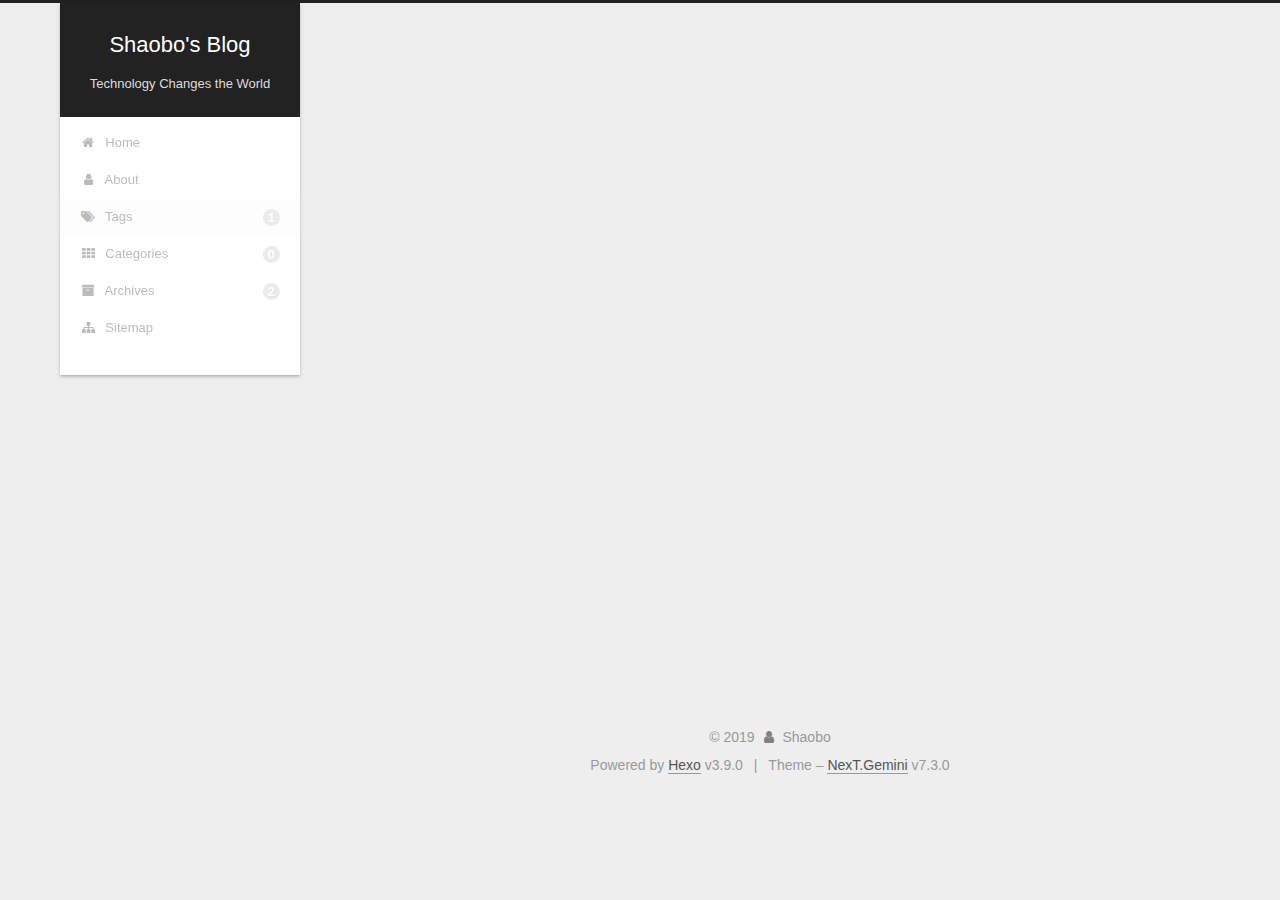
<file: tags/Misc/index.html>
<!DOCTYPE html>





<html class="theme-next gemini use-motion" lang="en">
<head>
  <meta charset="UTF-8">
<meta name="generator" content="Hexo 3.9.0">
<meta name="viewport" content="width=device-width, initial-scale=1, maximum-scale=2">
<meta name="theme-color" content="#222">
<meta http-equiv="X-UA-Compatible" content="IE=edge">
  <link rel="apple-touch-icon" sizes="180x180" href="/images/apple-touch-icon-next.png?v=7.3.0">
  <link rel="icon" type="image/png" sizes="32x32" href="/images/favicon-32x32-next.png?v=7.3.0">
  <link rel="icon" type="image/png" sizes="16x16" href="/images/favicon-16x16-next.png?v=7.3.0">
  <link rel="mask-icon" href="/images/logo.svg?v=7.3.0" color="#222">

<link rel="stylesheet" href="/css/main.css?v=7.3.0">


<link rel="stylesheet" href="/lib/font-awesome/css/font-awesome.min.css?v=4.7.0">


<script id="hexo-configurations">
  var NexT = window.NexT || {};
  var CONFIG = {
    root: '/',
    scheme: 'Gemini',
    version: '7.3.0',
    exturl: false,
    sidebar: {"position":"left","display":"post","offset":12,"onmobile":false},
    back2top: {"enable":true,"sidebar":true,"scrollpercent":false},
    save_scroll: false,
    copycode: {"enable":false,"show_result":false,"style":null},
    fancybox: false,
    mediumzoom: false,
    lazyload: false,
    pangu: false,
    algolia: {
      appID: '',
      apiKey: '',
      indexName: '',
      hits: {"per_page":10},
      labels: {"input_placeholder":"Search for Posts","hits_empty":"We didn't find any results for the search: ${query}","hits_stats":"${hits} results found in ${time} ms"}
    },
    localsearch: {"enable":false,"trigger":"auto","top_n_per_article":1,"unescape":false,"preload":false},
    path: '',
    motion: {"enable":true,"async":false,"transition":{"post_block":"fadeIn","post_header":"slideDownIn","post_body":"slideDownIn","coll_header":"slideLeftIn","sidebar":"slideUpIn"}},
    translation: {
      copy_button: 'Copy',
      copy_success: 'Copied',
      copy_failure: 'Copy failed'
    }
  };
</script>

  <meta name="description" content="This guy is too lazy to leave anything.">
<meta property="og:type" content="website">
<meta property="og:title" content="Shaobo&#39;s Blog">
<meta property="og:url" content="http://yoursite.com/tags/Misc/index.html">
<meta property="og:site_name" content="Shaobo&#39;s Blog">
<meta property="og:description" content="This guy is too lazy to leave anything.">
<meta property="og:locale" content="en">
<meta name="twitter:card" content="summary">
<meta name="twitter:title" content="Shaobo&#39;s Blog">
<meta name="twitter:description" content="This guy is too lazy to leave anything.">
  <link rel="canonical" href="http://yoursite.com/tags/Misc/">


<script id="page-configurations">
  // https://hexo.io/docs/variables.html
  CONFIG.page = {
    sidebar: "",
    isHome: false,
    isPost: false,
    isPage: false,
    isArchive: false
  };
</script>

  <title>Tag: Misc | Shaobo's Blog</title>
  








  <noscript>
  <style>
  .use-motion .motion-element,
  .use-motion .brand,
  .use-motion .menu-item,
  .sidebar-inner,
  .use-motion .post-block,
  .use-motion .pagination,
  .use-motion .comments,
  .use-motion .post-header,
  .use-motion .post-body,
  .use-motion .collection-title { opacity: initial; }

  .use-motion .logo,
  .use-motion .site-title,
  .use-motion .site-subtitle {
    opacity: initial;
    top: initial;
  }

  .use-motion .logo-line-before i { left: initial; }
  .use-motion .logo-line-after i { right: initial; }
  </style>
</noscript>

</head>

<body itemscope itemtype="http://schema.org/WebPage" lang="en">

  <div class="container sidebar-position-left">
    <div class="headband"></div>

    <header id="header" class="header" itemscope itemtype="http://schema.org/WPHeader">
      <div class="header-inner"><div class="site-brand-wrapper">
  <div class="site-meta">

    <div class="custom-logo-site-title">
      <a href="/" class="brand" rel="start">
        <span class="logo-line-before"><i></i></span>
        <span class="site-title">Shaobo's Blog</span>
        <span class="logo-line-after"><i></i></span>
      </a>
    </div>
        <p class="site-subtitle">Technology Changes the World</p>
      
  </div>

  <div class="site-nav-toggle">
    <button aria-label="Toggle navigation bar">
      <span class="btn-bar"></span>
      <span class="btn-bar"></span>
      <span class="btn-bar"></span>
    </button>
  </div>
</div>


<nav class="site-nav">
  
  <ul id="menu" class="menu">
      
      
      
        
        <li class="menu-item menu-item-home">
      
    
      
    

    <a href="/" rel="section"><i class="menu-item-icon fa fa-fw fa-home"></i> <br>Home</a>

  </li>
      
      
      
        
        <li class="menu-item menu-item-about">
      
    
      
    

    <a href="/about/" rel="section"><i class="menu-item-icon fa fa-fw fa-user"></i> <br>About</a>

  </li>
      
      
      
        
        <li class="menu-item menu-item-tags">
      
    
      
    

    <a href="/tags/" rel="section"><i class="menu-item-icon fa fa-fw fa-tags"></i> <br>Tags<span class="badge">1</span></a>

  </li>
      
      
      
        
        <li class="menu-item menu-item-categories">
      
    
      
    

    <a href="/categories/" rel="section"><i class="menu-item-icon fa fa-fw fa-th"></i> <br>Categories<span class="badge">0</span></a>

  </li>
      
      
      
        
        <li class="menu-item menu-item-archives">
      
    
      
    

    <a href="/archives/" rel="section"><i class="menu-item-icon fa fa-fw fa-archive"></i> <br>Archives<span class="badge">2</span></a>

  </li>
      
      
      
        
        <li class="menu-item menu-item-sitemap">
      
    
      
    

    <a href="/sitemap.xml" rel="section"><i class="menu-item-icon fa fa-fw fa-sitemap"></i> <br>Sitemap</a>

  </li>
  </ul>

</nav>
</div>
    </header>

    


    <main id="main" class="main">
      <div class="main-inner">
        <div class="content-wrap">
            

    
    
      
      
    
      
      
    
      
      
    
      
      
    
      
      
    
      
      
    
    

  

          <div id="content" class="content ">
            

  
  
  
  <div class="post-block tag">

    <div id="posts" class="posts-collapse">
      <div class="collection-title">
        <h1>Misc<small>Tag</small>
        </h1>
      </div>

      

  
  
  

  
    
    <div class="collection-title">
      <h1 class="archive-year" id="archive-year-2019">2019</h1>
    </div>
  
  

  <article class="post" itemscope itemtype="http://schema.org/Article">
    <header class="post-header">

      <h2 class="post-title">
        
          <a class="post-title-link" href="/2019/09/03/preface/" itemprop="url">
            <span itemprop="name">Preface 前言</span>
          </a>
        
      </h2>

      <div class="post-meta">
        <time class="post-time" itemprop="dateCreated"
              datetime="2019-09-03T20:34:38-04:00"
              content="2019-09-03">
          09-03
        </time>
      </div>

    </header>
  </article>



    </div>

  </div>
  
  
  

  



          </div>
          

        </div>
          
  
  <div class="sidebar-toggle">
    <div class="sidebar-toggle-line-wrap">
      <span class="sidebar-toggle-line sidebar-toggle-line-first"></span>
      <span class="sidebar-toggle-line sidebar-toggle-line-middle"></span>
      <span class="sidebar-toggle-line sidebar-toggle-line-last"></span>
    </div>
  </div>

  <aside id="sidebar" class="sidebar">
    <div class="sidebar-inner">

      <div class="site-overview-wrap sidebar-panel sidebar-panel-active">
        <div class="site-overview">

          <div class="site-author motion-element" itemprop="author" itemscope itemtype="http://schema.org/Person">
  <p class="site-author-name" itemprop="name">Shaobo</p>
  <div class="site-description motion-element" itemprop="description">This guy is too lazy to leave anything.</div>
</div>
  <nav class="site-state motion-element">
      <div class="site-state-item site-state-posts">
        
          <a href="/archives/">
        
          <span class="site-state-item-count">2</span>
          <span class="site-state-item-name">posts</span>
        </a>
      </div>
    
      
      
      <div class="site-state-item site-state-tags">
        
        
        
          
        
        <span class="site-state-item-count">1</span>
        <span class="site-state-item-name">tags</span>
        
      </div>
    
  </nav>
  <div class="chat motion-element"><i class="fa fa-comment"></i>
    Chat
  </a>
  </div>




        </div>
      </div>
        <div class="back-to-top motion-element">
          <i class="fa fa-arrow-up"></i>
          
        </div>
      

    </div>
  </aside>
  <div id="sidebar-dimmer"></div>


      </div>
    </main>

    <footer id="footer" class="footer">
      <div class="footer-inner">
        <div class="copyright">&copy; <span itemprop="copyrightYear">2019</span>
  <span class="with-love" id="animate">
    <i class="fa fa-user"></i>
  </span>
  <span class="author" itemprop="copyrightHolder">Shaobo</span>
</div>
  <div class="powered-by">Powered by <a href="https://hexo.io" class="theme-link" rel="noopener" target="_blank">Hexo</a> v3.9.0</div>
  <span class="post-meta-divider">|</span>
  <div class="theme-info">Theme – <a href="https://theme-next.org" class="theme-link" rel="noopener" target="_blank">NexT.Gemini</a> v7.3.0</div>

        








        
      </div>
    </footer>

    

  </div>

  
  <script src="/lib/jquery/index.js?v=3.4.1"></script>
  <script src="/lib/velocity/velocity.min.js?v=1.2.1"></script>
  <script src="/lib/velocity/velocity.ui.min.js?v=1.2.1"></script>

<script src="/js/utils.js?v=7.3.0"></script><script src="/js/motion.js?v=7.3.0"></script>

<script src="/js/schemes/pisces.js?v=7.3.0"></script>



<script src="/js/next-boot.js?v=7.3.0"></script>




  




























  

  

  


  
</body>
</html>
</file>
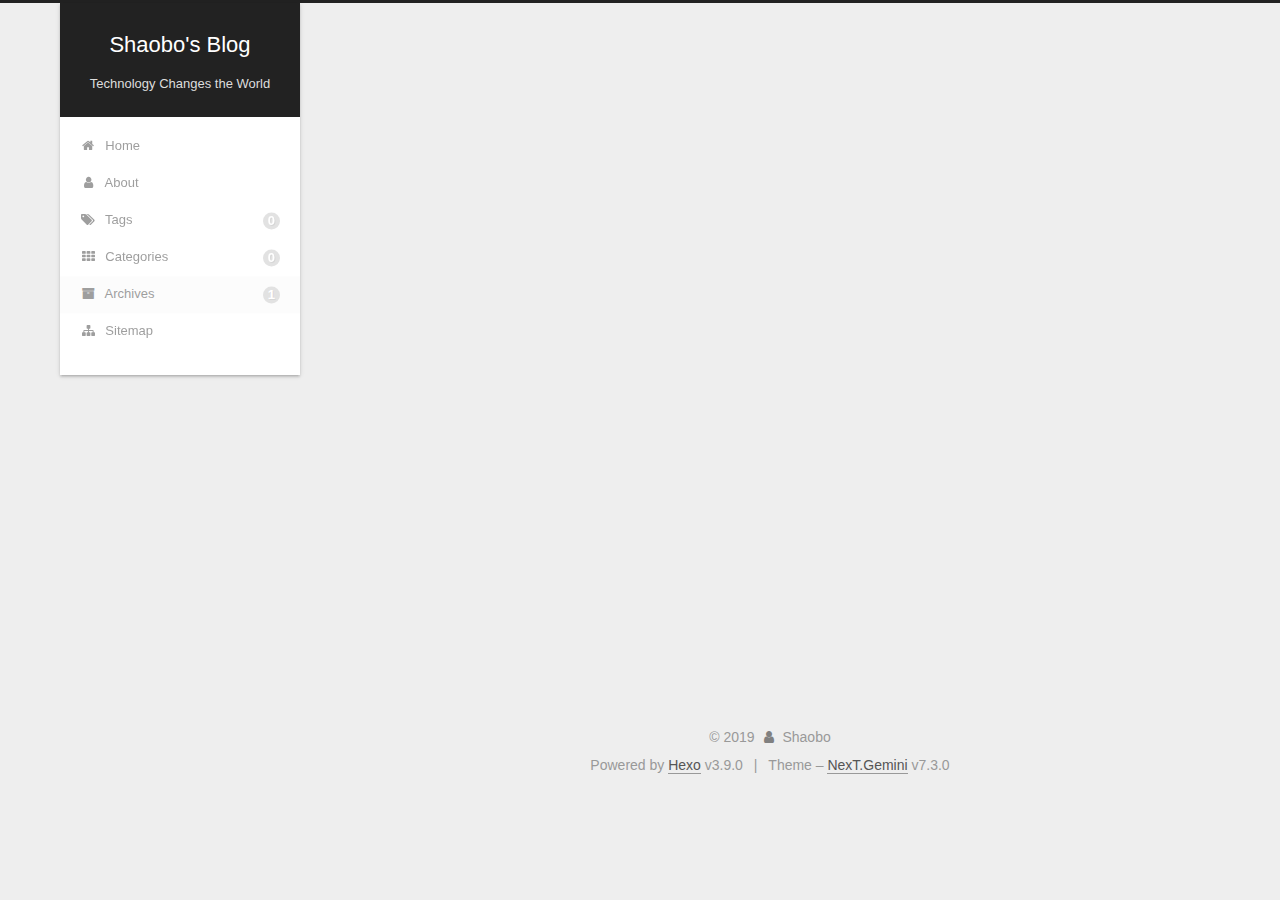
<file: archives/2019/08/index.html>
<!DOCTYPE html>





<html class="theme-next gemini use-motion" lang="en">
<head>
  <meta charset="UTF-8">
<meta name="generator" content="Hexo 3.9.0">
<meta name="viewport" content="width=device-width, initial-scale=1, maximum-scale=2">
<meta name="theme-color" content="#222">
<meta http-equiv="X-UA-Compatible" content="IE=edge">
  <link rel="apple-touch-icon" sizes="180x180" href="/images/apple-touch-icon-next.png?v=7.3.0">
  <link rel="icon" type="image/png" sizes="32x32" href="/images/favicon-32x32-next.png?v=7.3.0">
  <link rel="icon" type="image/png" sizes="16x16" href="/images/favicon-16x16-next.png?v=7.3.0">
  <link rel="mask-icon" href="/images/logo.svg?v=7.3.0" color="#222">

<link rel="stylesheet" href="/css/main.css?v=7.3.0">


<link rel="stylesheet" href="/lib/font-awesome/css/font-awesome.min.css?v=4.7.0">


<script id="hexo-configurations">
  var NexT = window.NexT || {};
  var CONFIG = {
    root: '/',
    scheme: 'Gemini',
    version: '7.3.0',
    exturl: false,
    sidebar: {"position":"left","display":"post","offset":12,"onmobile":false},
    back2top: {"enable":true,"sidebar":true,"scrollpercent":false},
    save_scroll: false,
    copycode: {"enable":false,"show_result":false,"style":null},
    fancybox: false,
    mediumzoom: false,
    lazyload: false,
    pangu: false,
    algolia: {
      appID: '',
      apiKey: '',
      indexName: '',
      hits: {"per_page":10},
      labels: {"input_placeholder":"Search for Posts","hits_empty":"We didn't find any results for the search: ${query}","hits_stats":"${hits} results found in ${time} ms"}
    },
    localsearch: {"enable":false,"trigger":"auto","top_n_per_article":1,"unescape":false,"preload":false},
    path: '',
    motion: {"enable":true,"async":false,"transition":{"post_block":"fadeIn","post_header":"slideDownIn","post_body":"slideDownIn","coll_header":"slideLeftIn","sidebar":"slideUpIn"}},
    translation: {
      copy_button: 'Copy',
      copy_success: 'Copied',
      copy_failure: 'Copy failed'
    }
  };
</script>

  <meta name="description" content="This guy is too lazy to leave anything.">
<meta property="og:type" content="website">
<meta property="og:title" content="Shaobo&#39;s Blog">
<meta property="og:url" content="http://yoursite.com/archives/2019/08/index.html">
<meta property="og:site_name" content="Shaobo&#39;s Blog">
<meta property="og:description" content="This guy is too lazy to leave anything.">
<meta property="og:locale" content="en">
<meta name="twitter:card" content="summary">
<meta name="twitter:title" content="Shaobo&#39;s Blog">
<meta name="twitter:description" content="This guy is too lazy to leave anything.">
  <link rel="canonical" href="http://yoursite.com/archives/2019/08/">


<script id="page-configurations">
  // https://hexo.io/docs/variables.html
  CONFIG.page = {
    sidebar: "",
    isHome: false,
    isPost: false,
    isPage: false,
    isArchive: true
  };
</script>

  <title>Archive | Shaobo's Blog</title>
  








  <noscript>
  <style>
  .use-motion .motion-element,
  .use-motion .brand,
  .use-motion .menu-item,
  .sidebar-inner,
  .use-motion .post-block,
  .use-motion .pagination,
  .use-motion .comments,
  .use-motion .post-header,
  .use-motion .post-body,
  .use-motion .collection-title { opacity: initial; }

  .use-motion .logo,
  .use-motion .site-title,
  .use-motion .site-subtitle {
    opacity: initial;
    top: initial;
  }

  .use-motion .logo-line-before i { left: initial; }
  .use-motion .logo-line-after i { right: initial; }
  </style>
</noscript>

</head>

<body itemscope itemtype="http://schema.org/WebPage" lang="en">

  <div class="container sidebar-position-left">
    <div class="headband"></div>

    <header id="header" class="header" itemscope itemtype="http://schema.org/WPHeader">
      <div class="header-inner"><div class="site-brand-wrapper">
  <div class="site-meta">

    <div class="custom-logo-site-title">
      <a href="/" class="brand" rel="start">
        <span class="logo-line-before"><i></i></span>
        <span class="site-title">Shaobo's Blog</span>
        <span class="logo-line-after"><i></i></span>
      </a>
    </div>
        <p class="site-subtitle">Technology Changes the World</p>
      
  </div>

  <div class="site-nav-toggle">
    <button aria-label="Toggle navigation bar">
      <span class="btn-bar"></span>
      <span class="btn-bar"></span>
      <span class="btn-bar"></span>
    </button>
  </div>
</div>


<nav class="site-nav">
  
  <ul id="menu" class="menu">
      
      
      
        
        <li class="menu-item menu-item-home">
      
    
      
    

    <a href="/" rel="section"><i class="menu-item-icon fa fa-fw fa-home"></i> <br>Home</a>

  </li>
      
      
      
        
        <li class="menu-item menu-item-about">
      
    
      
    

    <a href="/about/" rel="section"><i class="menu-item-icon fa fa-fw fa-user"></i> <br>About</a>

  </li>
      
      
      
        
        <li class="menu-item menu-item-tags">
      
    
      
    

    <a href="/tags/" rel="section"><i class="menu-item-icon fa fa-fw fa-tags"></i> <br>Tags<span class="badge">0</span></a>

  </li>
      
      
      
        
        <li class="menu-item menu-item-categories">
      
    
      
    

    <a href="/categories/" rel="section"><i class="menu-item-icon fa fa-fw fa-th"></i> <br>Categories<span class="badge">0</span></a>

  </li>
      
      
      
        
        <li class="menu-item menu-item-archives">
      
    
      
    

    <a href="/archives/" rel="section"><i class="menu-item-icon fa fa-fw fa-archive"></i> <br>Archives<span class="badge">1</span></a>

  </li>
      
      
      
        
        <li class="menu-item menu-item-sitemap">
      
    
      
    

    <a href="/sitemap.xml" rel="section"><i class="menu-item-icon fa fa-fw fa-sitemap"></i> <br>Sitemap</a>

  </li>
  </ul>

</nav>
</div>
    </header>

    


    <main id="main" class="main">
      <div class="main-inner">
        <div class="content-wrap">
            

    
    
      
      
    
      
      
    
      
      
    
      
      
    
      
      
    
      
      
    
    

  

          <div id="content" class="content page-archive">
            

  
  
  
  <div class="post-block archive">
    <div id="posts" class="posts-collapse">
      <span class="archive-move-on"></span>
      <span class="archive-page-counter">
        
        
        
          
        
        Um..! 1 post. Keep on posting.
      </span>
      

      

  
  
  

  
    
    <div class="collection-title">
      <h1 class="archive-year" id="archive-year-2019">2019</h1>
    </div>
  
  

  <article class="post" itemscope itemtype="http://schema.org/Article">
    <header class="post-header">

      <h2 class="post-title">
        
          <a class="post-title-link" href="/2019/08/16/hello-world/" itemprop="url">
            <span itemprop="name">Hello World</span>
          </a>
        
      </h2>

      <div class="post-meta">
        <time class="post-time" itemprop="dateCreated"
              datetime="2019-08-16T01:28:21-04:00"
              content="2019-08-16">
          08-16
        </time>
      </div>

    </header>
  </article>




    </div>
  </div>
  
  
  

  



          </div>
          

        </div>
          
  
  <div class="sidebar-toggle">
    <div class="sidebar-toggle-line-wrap">
      <span class="sidebar-toggle-line sidebar-toggle-line-first"></span>
      <span class="sidebar-toggle-line sidebar-toggle-line-middle"></span>
      <span class="sidebar-toggle-line sidebar-toggle-line-last"></span>
    </div>
  </div>

  <aside id="sidebar" class="sidebar">
    <div class="sidebar-inner">

      <div class="site-overview-wrap sidebar-panel sidebar-panel-active">
        <div class="site-overview">

          <div class="site-author motion-element" itemprop="author" itemscope itemtype="http://schema.org/Person">
  <p class="site-author-name" itemprop="name">Shaobo</p>
  <div class="site-description motion-element" itemprop="description">This guy is too lazy to leave anything.</div>
</div>
  <nav class="site-state motion-element">
      <div class="site-state-item site-state-posts">
        
          <a href="/archives/">
        
          <span class="site-state-item-count">1</span>
          <span class="site-state-item-name">posts</span>
        </a>
      </div>
    
  </nav>
  <div class="chat motion-element"><i class="fa fa-comment"></i>
    Chat
  </a>
  </div>




        </div>
      </div>
        <div class="back-to-top motion-element">
          <i class="fa fa-arrow-up"></i>
          
        </div>
      

    </div>
  </aside>
  <div id="sidebar-dimmer"></div>


      </div>
    </main>

    <footer id="footer" class="footer">
      <div class="footer-inner">
        <div class="copyright">&copy; <span itemprop="copyrightYear">2019</span>
  <span class="with-love" id="animate">
    <i class="fa fa-user"></i>
  </span>
  <span class="author" itemprop="copyrightHolder">Shaobo</span>
</div>
  <div class="powered-by">Powered by <a href="https://hexo.io" class="theme-link" rel="noopener" target="_blank">Hexo</a> v3.9.0</div>
  <span class="post-meta-divider">|</span>
  <div class="theme-info">Theme – <a href="https://theme-next.org" class="theme-link" rel="noopener" target="_blank">NexT.Gemini</a> v7.3.0</div>

        








        
      </div>
    </footer>

    

  </div>

  
  <script src="/lib/jquery/index.js?v=3.4.1"></script>
  <script src="/lib/velocity/velocity.min.js?v=1.2.1"></script>
  <script src="/lib/velocity/velocity.ui.min.js?v=1.2.1"></script>

<script src="/js/utils.js?v=7.3.0"></script><script src="/js/motion.js?v=7.3.0"></script>

<script src="/js/schemes/pisces.js?v=7.3.0"></script>



<script src="/js/next-boot.js?v=7.3.0"></script>




  




























  

  

  


  
</body>
</html>
</file>
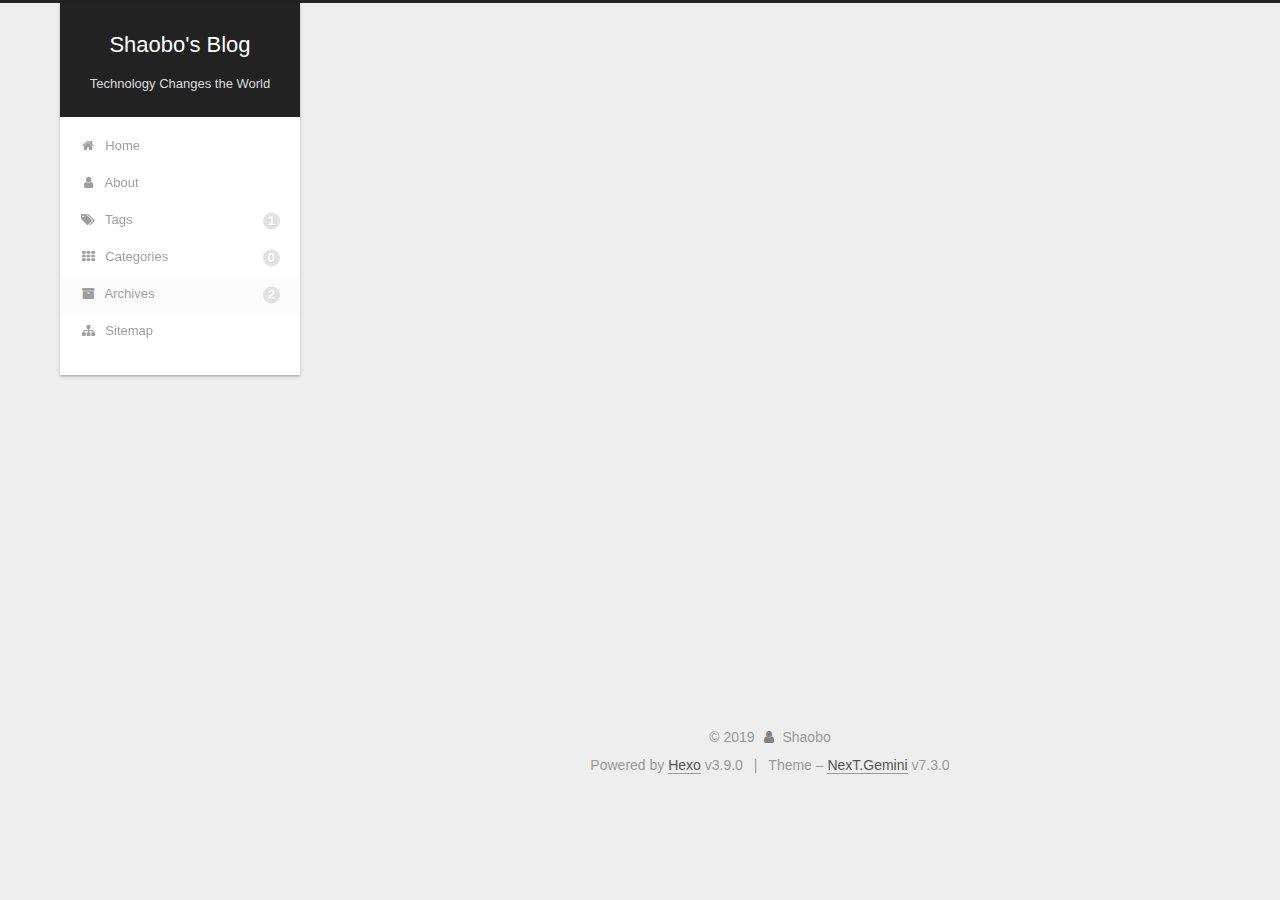
<file: archives/2019/09/index.html>
<!DOCTYPE html>





<html class="theme-next gemini use-motion" lang="en">
<head>
  <meta charset="UTF-8">
<meta name="generator" content="Hexo 3.9.0">
<meta name="viewport" content="width=device-width, initial-scale=1, maximum-scale=2">
<meta name="theme-color" content="#222">
<meta http-equiv="X-UA-Compatible" content="IE=edge">
  <link rel="apple-touch-icon" sizes="180x180" href="/images/apple-touch-icon-next.png?v=7.3.0">
  <link rel="icon" type="image/png" sizes="32x32" href="/images/favicon-32x32-next.png?v=7.3.0">
  <link rel="icon" type="image/png" sizes="16x16" href="/images/favicon-16x16-next.png?v=7.3.0">
  <link rel="mask-icon" href="/images/logo.svg?v=7.3.0" color="#222">

<link rel="stylesheet" href="/css/main.css?v=7.3.0">


<link rel="stylesheet" href="/lib/font-awesome/css/font-awesome.min.css?v=4.7.0">


<script id="hexo-configurations">
  var NexT = window.NexT || {};
  var CONFIG = {
    root: '/',
    scheme: 'Gemini',
    version: '7.3.0',
    exturl: false,
    sidebar: {"position":"left","display":"post","offset":12,"onmobile":false},
    back2top: {"enable":true,"sidebar":true,"scrollpercent":false},
    save_scroll: false,
    copycode: {"enable":false,"show_result":false,"style":null},
    fancybox: false,
    mediumzoom: false,
    lazyload: false,
    pangu: false,
    algolia: {
      appID: '',
      apiKey: '',
      indexName: '',
      hits: {"per_page":10},
      labels: {"input_placeholder":"Search for Posts","hits_empty":"We didn't find any results for the search: ${query}","hits_stats":"${hits} results found in ${time} ms"}
    },
    localsearch: {"enable":false,"trigger":"auto","top_n_per_article":1,"unescape":false,"preload":false},
    path: '',
    motion: {"enable":true,"async":false,"transition":{"post_block":"fadeIn","post_header":"slideDownIn","post_body":"slideDownIn","coll_header":"slideLeftIn","sidebar":"slideUpIn"}},
    translation: {
      copy_button: 'Copy',
      copy_success: 'Copied',
      copy_failure: 'Copy failed'
    }
  };
</script>

  <meta name="description" content="This guy is too lazy to leave anything.">
<meta property="og:type" content="website">
<meta property="og:title" content="Shaobo&#39;s Blog">
<meta property="og:url" content="http://yoursite.com/archives/2019/09/index.html">
<meta property="og:site_name" content="Shaobo&#39;s Blog">
<meta property="og:description" content="This guy is too lazy to leave anything.">
<meta property="og:locale" content="en">
<meta name="twitter:card" content="summary">
<meta name="twitter:title" content="Shaobo&#39;s Blog">
<meta name="twitter:description" content="This guy is too lazy to leave anything.">
  <link rel="canonical" href="http://yoursite.com/archives/2019/09/">


<script id="page-configurations">
  // https://hexo.io/docs/variables.html
  CONFIG.page = {
    sidebar: "",
    isHome: false,
    isPost: false,
    isPage: false,
    isArchive: true
  };
</script>

  <title>Archive | Shaobo's Blog</title>
  








  <noscript>
  <style>
  .use-motion .motion-element,
  .use-motion .brand,
  .use-motion .menu-item,
  .sidebar-inner,
  .use-motion .post-block,
  .use-motion .pagination,
  .use-motion .comments,
  .use-motion .post-header,
  .use-motion .post-body,
  .use-motion .collection-title { opacity: initial; }

  .use-motion .logo,
  .use-motion .site-title,
  .use-motion .site-subtitle {
    opacity: initial;
    top: initial;
  }

  .use-motion .logo-line-before i { left: initial; }
  .use-motion .logo-line-after i { right: initial; }
  </style>
</noscript>

</head>

<body itemscope itemtype="http://schema.org/WebPage" lang="en">

  <div class="container sidebar-position-left">
    <div class="headband"></div>

    <header id="header" class="header" itemscope itemtype="http://schema.org/WPHeader">
      <div class="header-inner"><div class="site-brand-wrapper">
  <div class="site-meta">

    <div class="custom-logo-site-title">
      <a href="/" class="brand" rel="start">
        <span class="logo-line-before"><i></i></span>
        <span class="site-title">Shaobo's Blog</span>
        <span class="logo-line-after"><i></i></span>
      </a>
    </div>
        <p class="site-subtitle">Technology Changes the World</p>
      
  </div>

  <div class="site-nav-toggle">
    <button aria-label="Toggle navigation bar">
      <span class="btn-bar"></span>
      <span class="btn-bar"></span>
      <span class="btn-bar"></span>
    </button>
  </div>
</div>


<nav class="site-nav">
  
  <ul id="menu" class="menu">
      
      
      
        
        <li class="menu-item menu-item-home">
      
    
      
    

    <a href="/" rel="section"><i class="menu-item-icon fa fa-fw fa-home"></i> <br>Home</a>

  </li>
      
      
      
        
        <li class="menu-item menu-item-about">
      
    
      
    

    <a href="/about/" rel="section"><i class="menu-item-icon fa fa-fw fa-user"></i> <br>About</a>

  </li>
      
      
      
        
        <li class="menu-item menu-item-tags">
      
    
      
    

    <a href="/tags/" rel="section"><i class="menu-item-icon fa fa-fw fa-tags"></i> <br>Tags<span class="badge">1</span></a>

  </li>
      
      
      
        
        <li class="menu-item menu-item-categories">
      
    
      
    

    <a href="/categories/" rel="section"><i class="menu-item-icon fa fa-fw fa-th"></i> <br>Categories<span class="badge">0</span></a>

  </li>
      
      
      
        
        <li class="menu-item menu-item-archives">
      
    
      
    

    <a href="/archives/" rel="section"><i class="menu-item-icon fa fa-fw fa-archive"></i> <br>Archives<span class="badge">2</span></a>

  </li>
      
      
      
        
        <li class="menu-item menu-item-sitemap">
      
    
      
    

    <a href="/sitemap.xml" rel="section"><i class="menu-item-icon fa fa-fw fa-sitemap"></i> <br>Sitemap</a>

  </li>
  </ul>

</nav>
</div>
    </header>

    


    <main id="main" class="main">
      <div class="main-inner">
        <div class="content-wrap">
            

    
    
      
      
    
      
      
    
      
      
    
      
      
    
      
      
    
      
      
    
    

  

          <div id="content" class="content page-archive">
            

  
  
  
  <div class="post-block archive">
    <div id="posts" class="posts-collapse">
      <span class="archive-move-on"></span>
      <span class="archive-page-counter">
        
        
        
          
        
        Um..! 2 posts in total. Keep on posting.
      </span>
      

      

  
  
  

  
    
    <div class="collection-title">
      <h1 class="archive-year" id="archive-year-2019">2019</h1>
    </div>
  
  

  <article class="post" itemscope itemtype="http://schema.org/Article">
    <header class="post-header">

      <h2 class="post-title">
        
          <a class="post-title-link" href="/2019/09/03/preface/" itemprop="url">
            <span itemprop="name">Preface 前言</span>
          </a>
        
      </h2>

      <div class="post-meta">
        <time class="post-time" itemprop="dateCreated"
              datetime="2019-09-03T20:34:38-04:00"
              content="2019-09-03">
          09-03
        </time>
      </div>

    </header>
  </article>




    </div>
  </div>
  
  
  

  



          </div>
          

        </div>
          
  
  <div class="sidebar-toggle">
    <div class="sidebar-toggle-line-wrap">
      <span class="sidebar-toggle-line sidebar-toggle-line-first"></span>
      <span class="sidebar-toggle-line sidebar-toggle-line-middle"></span>
      <span class="sidebar-toggle-line sidebar-toggle-line-last"></span>
    </div>
  </div>

  <aside id="sidebar" class="sidebar">
    <div class="sidebar-inner">

      <div class="site-overview-wrap sidebar-panel sidebar-panel-active">
        <div class="site-overview">

          <div class="site-author motion-element" itemprop="author" itemscope itemtype="http://schema.org/Person">
  <p class="site-author-name" itemprop="name">Shaobo</p>
  <div class="site-description motion-element" itemprop="description">This guy is too lazy to leave anything.</div>
</div>
  <nav class="site-state motion-element">
      <div class="site-state-item site-state-posts">
        
          <a href="/archives/">
        
          <span class="site-state-item-count">2</span>
          <span class="site-state-item-name">posts</span>
        </a>
      </div>
    
      
      
      <div class="site-state-item site-state-tags">
        
        
        
          
        
        <span class="site-state-item-count">1</span>
        <span class="site-state-item-name">tags</span>
        
      </div>
    
  </nav>
  <div class="chat motion-element"><i class="fa fa-comment"></i>
    Chat
  </a>
  </div>




        </div>
      </div>
        <div class="back-to-top motion-element">
          <i class="fa fa-arrow-up"></i>
          
        </div>
      

    </div>
  </aside>
  <div id="sidebar-dimmer"></div>


      </div>
    </main>

    <footer id="footer" class="footer">
      <div class="footer-inner">
        <div class="copyright">&copy; <span itemprop="copyrightYear">2019</span>
  <span class="with-love" id="animate">
    <i class="fa fa-user"></i>
  </span>
  <span class="author" itemprop="copyrightHolder">Shaobo</span>
</div>
  <div class="powered-by">Powered by <a href="https://hexo.io" class="theme-link" rel="noopener" target="_blank">Hexo</a> v3.9.0</div>
  <span class="post-meta-divider">|</span>
  <div class="theme-info">Theme – <a href="https://theme-next.org" class="theme-link" rel="noopener" target="_blank">NexT.Gemini</a> v7.3.0</div>

        








        
      </div>
    </footer>

    

  </div>

  
  <script src="/lib/jquery/index.js?v=3.4.1"></script>
  <script src="/lib/velocity/velocity.min.js?v=1.2.1"></script>
  <script src="/lib/velocity/velocity.ui.min.js?v=1.2.1"></script>

<script src="/js/utils.js?v=7.3.0"></script><script src="/js/motion.js?v=7.3.0"></script>

<script src="/js/schemes/pisces.js?v=7.3.0"></script>



<script src="/js/next-boot.js?v=7.3.0"></script>




  




























  

  

  


  
</body>
</html>
</file>
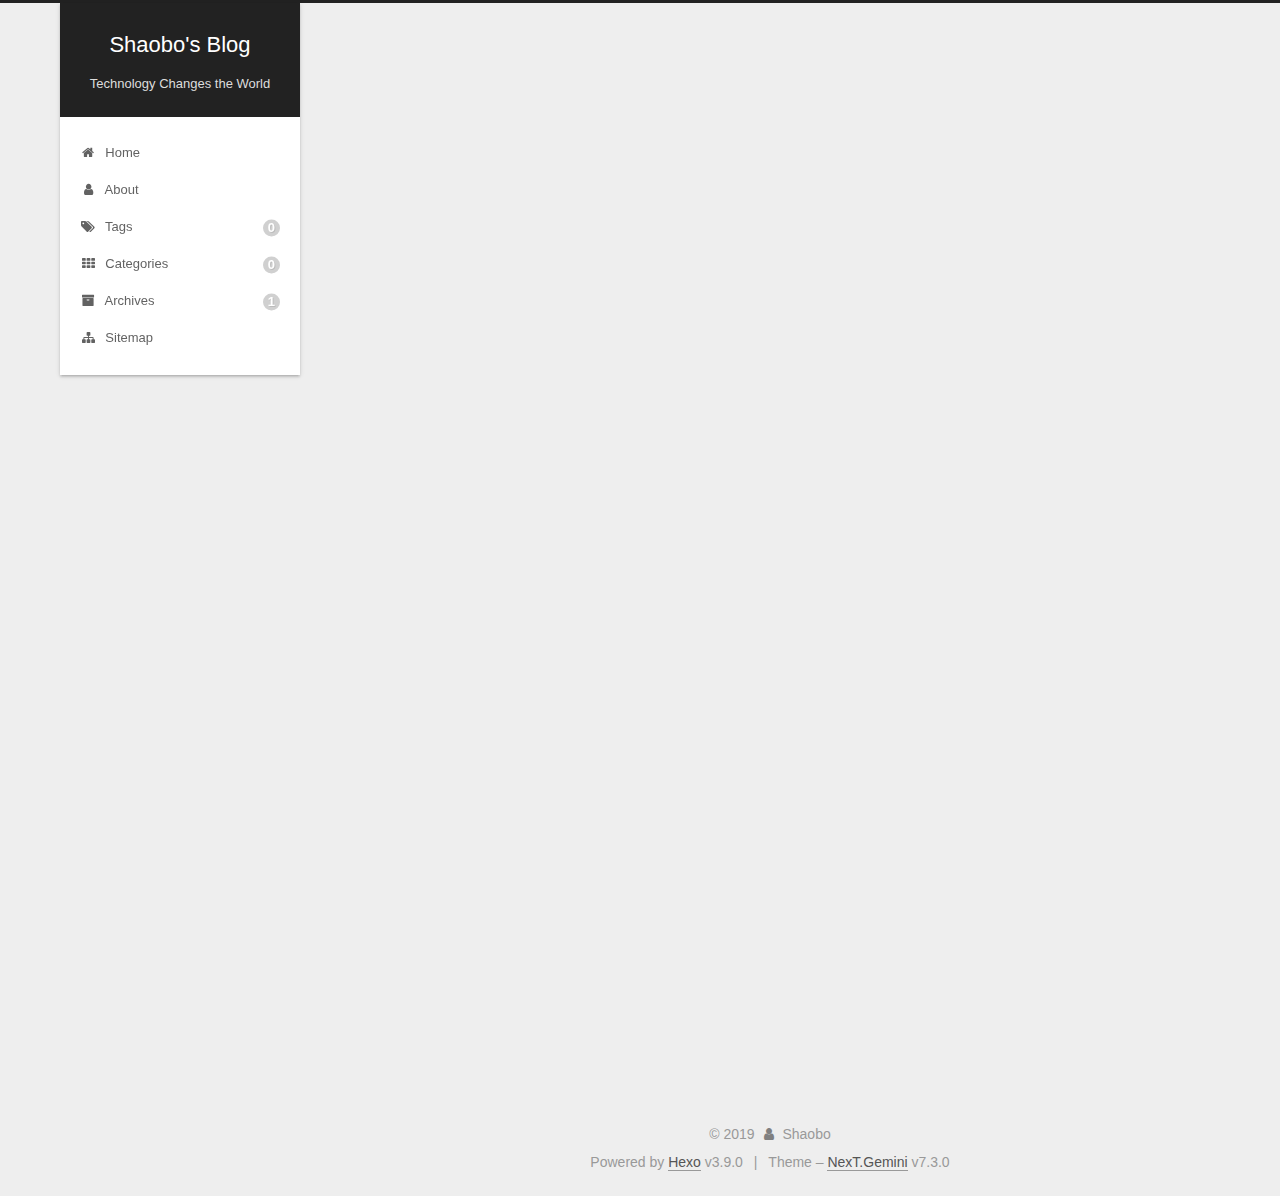
<file: 2019/08/16/hello-world/index.html>
<!DOCTYPE html>





<html class="theme-next gemini use-motion" lang="en">
<head>
  <meta charset="UTF-8">
<meta name="generator" content="Hexo 3.9.0">
<meta name="viewport" content="width=device-width, initial-scale=1, maximum-scale=2">
<meta name="theme-color" content="#222">
<meta http-equiv="X-UA-Compatible" content="IE=edge">
  <link rel="apple-touch-icon" sizes="180x180" href="/images/apple-touch-icon-next.png?v=7.3.0">
  <link rel="icon" type="image/png" sizes="32x32" href="/images/favicon-32x32-next.png?v=7.3.0">
  <link rel="icon" type="image/png" sizes="16x16" href="/images/favicon-16x16-next.png?v=7.3.0">
  <link rel="mask-icon" href="/images/logo.svg?v=7.3.0" color="#222">

<link rel="stylesheet" href="/css/main.css?v=7.3.0">


<link rel="stylesheet" href="/lib/font-awesome/css/font-awesome.min.css?v=4.7.0">


<script id="hexo-configurations">
  var NexT = window.NexT || {};
  var CONFIG = {
    root: '/',
    scheme: 'Gemini',
    version: '7.3.0',
    exturl: false,
    sidebar: {"position":"left","display":"post","offset":12,"onmobile":false},
    back2top: {"enable":true,"sidebar":true,"scrollpercent":false},
    save_scroll: false,
    copycode: {"enable":false,"show_result":false,"style":null},
    fancybox: false,
    mediumzoom: false,
    lazyload: false,
    pangu: false,
    algolia: {
      appID: '',
      apiKey: '',
      indexName: '',
      hits: {"per_page":10},
      labels: {"input_placeholder":"Search for Posts","hits_empty":"We didn't find any results for the search: ${query}","hits_stats":"${hits} results found in ${time} ms"}
    },
    localsearch: {"enable":false,"trigger":"auto","top_n_per_article":1,"unescape":false,"preload":false},
    path: '',
    motion: {"enable":true,"async":false,"transition":{"post_block":"fadeIn","post_header":"slideDownIn","post_body":"slideDownIn","coll_header":"slideLeftIn","sidebar":"slideUpIn"}},
    translation: {
      copy_button: 'Copy',
      copy_success: 'Copied',
      copy_failure: 'Copy failed'
    }
  };
</script>

  <meta name="description" content="Welcome to Hexo! This is your very first post. Check documentation for more info. If you get any problems when using Hexo, you can find the answer in troubleshooting or you can ask me on GitHub. Quick">
<meta property="og:type" content="article">
<meta property="og:title" content="Hello World">
<meta property="og:url" content="http://yoursite.com/2019/08/16/hello-world/index.html">
<meta property="og:site_name" content="Shaobo&#39;s Blog">
<meta property="og:description" content="Welcome to Hexo! This is your very first post. Check documentation for more info. If you get any problems when using Hexo, you can find the answer in troubleshooting or you can ask me on GitHub. Quick">
<meta property="og:locale" content="en">
<meta property="og:updated_time" content="2019-08-16T05:28:21.850Z">
<meta name="twitter:card" content="summary">
<meta name="twitter:title" content="Hello World">
<meta name="twitter:description" content="Welcome to Hexo! This is your very first post. Check documentation for more info. If you get any problems when using Hexo, you can find the answer in troubleshooting or you can ask me on GitHub. Quick">
  <link rel="canonical" href="http://yoursite.com/2019/08/16/hello-world/">


<script id="page-configurations">
  // https://hexo.io/docs/variables.html
  CONFIG.page = {
    sidebar: "",
    isHome: false,
    isPost: true,
    isPage: false,
    isArchive: false
  };
</script>

  <title>Hello World | Shaobo's Blog</title>
  








  <noscript>
  <style>
  .use-motion .motion-element,
  .use-motion .brand,
  .use-motion .menu-item,
  .sidebar-inner,
  .use-motion .post-block,
  .use-motion .pagination,
  .use-motion .comments,
  .use-motion .post-header,
  .use-motion .post-body,
  .use-motion .collection-title { opacity: initial; }

  .use-motion .logo,
  .use-motion .site-title,
  .use-motion .site-subtitle {
    opacity: initial;
    top: initial;
  }

  .use-motion .logo-line-before i { left: initial; }
  .use-motion .logo-line-after i { right: initial; }
  </style>
</noscript>

</head>

<body itemscope itemtype="http://schema.org/WebPage" lang="en">

  <div class="container sidebar-position-left">
    <div class="headband"></div>

    <header id="header" class="header" itemscope itemtype="http://schema.org/WPHeader">
      <div class="header-inner"><div class="site-brand-wrapper">
  <div class="site-meta">

    <div class="custom-logo-site-title">
      <a href="/" class="brand" rel="start">
        <span class="logo-line-before"><i></i></span>
        <span class="site-title">Shaobo's Blog</span>
        <span class="logo-line-after"><i></i></span>
      </a>
    </div>
        <p class="site-subtitle">Technology Changes the World</p>
      
  </div>

  <div class="site-nav-toggle">
    <button aria-label="Toggle navigation bar">
      <span class="btn-bar"></span>
      <span class="btn-bar"></span>
      <span class="btn-bar"></span>
    </button>
  </div>
</div>


<nav class="site-nav">
  
  <ul id="menu" class="menu">
      
      
      
        
        <li class="menu-item menu-item-home">
      
    
      
    

    <a href="/" rel="section"><i class="menu-item-icon fa fa-fw fa-home"></i> <br>Home</a>

  </li>
      
      
      
        
        <li class="menu-item menu-item-about">
      
    
      
    

    <a href="/about/" rel="section"><i class="menu-item-icon fa fa-fw fa-user"></i> <br>About</a>

  </li>
      
      
      
        
        <li class="menu-item menu-item-tags">
      
    
      
    

    <a href="/tags/" rel="section"><i class="menu-item-icon fa fa-fw fa-tags"></i> <br>Tags<span class="badge">0</span></a>

  </li>
      
      
      
        
        <li class="menu-item menu-item-categories">
      
    
      
    

    <a href="/categories/" rel="section"><i class="menu-item-icon fa fa-fw fa-th"></i> <br>Categories<span class="badge">0</span></a>

  </li>
      
      
      
        
        <li class="menu-item menu-item-archives">
      
    
      
    

    <a href="/archives/" rel="section"><i class="menu-item-icon fa fa-fw fa-archive"></i> <br>Archives<span class="badge">1</span></a>

  </li>
      
      
      
        
        <li class="menu-item menu-item-sitemap">
      
    
      
    

    <a href="/sitemap.xml" rel="section"><i class="menu-item-icon fa fa-fw fa-sitemap"></i> <br>Sitemap</a>

  </li>
  </ul>

</nav>
</div>
    </header>

    


    <main id="main" class="main">
      <div class="main-inner">
        <div class="content-wrap">
            

          <div id="content" class="content page-post-detail">
            

  <div id="posts" class="posts-expand">
    

  <article class="post" itemscope itemtype="http://schema.org/Article">
  
  
  
  <div class="post-block">
    <link itemprop="mainEntityOfPage" href="http://yoursite.com/2019/08/16/hello-world/">

    <span hidden itemprop="author" itemscope itemtype="http://schema.org/Person">
      <meta itemprop="name" content="Shaobo">
      <meta itemprop="description" content="This guy is too lazy to leave anything.">
      <meta itemprop="image" content="/images/avatar.gif">
    </span>

    <span hidden itemprop="publisher" itemscope itemtype="http://schema.org/Organization">
      <meta itemprop="name" content="Shaobo's Blog">
    </span>
      <header class="post-header">
        <h1 class="post-title" itemprop="name headline">Hello World

          
        </h1>

        <div class="post-meta">
            <span class="post-meta-item">
              <span class="post-meta-item-icon">
                <i class="fa fa-calendar-o"></i>
              </span>
              <span class="post-meta-item-text">Posted on</span>

              
                
              

              <time title="Created: 2019-08-16 01:28:21" itemprop="dateCreated datePublished" datetime="2019-08-16T01:28:21-04:00">2019-08-16</time>
            </span>
          

          

        </div>
      </header>

    
    
    
    <div class="post-body" itemprop="articleBody">

      
        <p>Welcome to <a href="https://hexo.io/" target="_blank" rel="noopener">Hexo</a>! This is your very first post. Check <a href="https://hexo.io/docs/" target="_blank" rel="noopener">documentation</a> for more info. If you get any problems when using Hexo, you can find the answer in <a href="https://hexo.io/docs/troubleshooting.html" target="_blank" rel="noopener">troubleshooting</a> or you can ask me on <a href="https://github.com/hexojs/hexo/issues" target="_blank" rel="noopener">GitHub</a>.</p>
<h2 id="Quick-Start"><a href="#Quick-Start" class="headerlink" title="Quick Start"></a>Quick Start</h2><h3 id="Create-a-new-post"><a href="#Create-a-new-post" class="headerlink" title="Create a new post"></a>Create a new post</h3><figure class="highlight bash"><table><tr><td class="gutter"><pre><span class="line">1</span><br></pre></td><td class="code"><pre><span class="line">$ hexo new <span class="string">"My New Post"</span></span><br></pre></td></tr></table></figure>

<p>More info: <a href="https://hexo.io/docs/writing.html" target="_blank" rel="noopener">Writing</a></p>
<h3 id="Run-server"><a href="#Run-server" class="headerlink" title="Run server"></a>Run server</h3><figure class="highlight bash"><table><tr><td class="gutter"><pre><span class="line">1</span><br></pre></td><td class="code"><pre><span class="line">$ hexo server</span><br></pre></td></tr></table></figure>

<p>More info: <a href="https://hexo.io/docs/server.html" target="_blank" rel="noopener">Server</a></p>
<h3 id="Generate-static-files"><a href="#Generate-static-files" class="headerlink" title="Generate static files"></a>Generate static files</h3><figure class="highlight bash"><table><tr><td class="gutter"><pre><span class="line">1</span><br></pre></td><td class="code"><pre><span class="line">$ hexo generate</span><br></pre></td></tr></table></figure>

<p>More info: <a href="https://hexo.io/docs/generating.html" target="_blank" rel="noopener">Generating</a></p>
<h3 id="Deploy-to-remote-sites"><a href="#Deploy-to-remote-sites" class="headerlink" title="Deploy to remote sites"></a>Deploy to remote sites</h3><figure class="highlight bash"><table><tr><td class="gutter"><pre><span class="line">1</span><br></pre></td><td class="code"><pre><span class="line">$ hexo deploy</span><br></pre></td></tr></table></figure>

<p>More info: <a href="https://hexo.io/docs/deployment.html" target="_blank" rel="noopener">Deployment</a></p>

    </div>

    
    
    
        
      

      <footer class="post-footer">

        

      </footer>
    
  </div>
  
  
  
  </article>

  </div>


          </div>
          

        </div>
          
  
  <div class="sidebar-toggle">
    <div class="sidebar-toggle-line-wrap">
      <span class="sidebar-toggle-line sidebar-toggle-line-first"></span>
      <span class="sidebar-toggle-line sidebar-toggle-line-middle"></span>
      <span class="sidebar-toggle-line sidebar-toggle-line-last"></span>
    </div>
  </div>

  <aside id="sidebar" class="sidebar">
    <div class="sidebar-inner">
        <ul class="sidebar-nav motion-element">
          <li class="sidebar-nav-toc sidebar-nav-active" data-target="post-toc-wrap">
            Table of Contents
          </li>
          <li class="sidebar-nav-overview" data-target="site-overview-wrap">
            Overview
          </li>
        </ul>
      

      <div class="site-overview-wrap sidebar-panel">
        <div class="site-overview">

          <div class="site-author motion-element" itemprop="author" itemscope itemtype="http://schema.org/Person">
  <p class="site-author-name" itemprop="name">Shaobo</p>
  <div class="site-description motion-element" itemprop="description">This guy is too lazy to leave anything.</div>
</div>
  <nav class="site-state motion-element">
      <div class="site-state-item site-state-posts">
        
          <a href="/archives/">
        
          <span class="site-state-item-count">1</span>
          <span class="site-state-item-name">posts</span>
        </a>
      </div>
    
  </nav>
  <div class="chat motion-element"><i class="fa fa-comment"></i>
    Chat
  </a>
  </div>




        </div>
      </div>
      <!--noindex-->
        <div class="post-toc-wrap motion-element sidebar-panel sidebar-panel-active">
          <div class="post-toc">

            
            
            
            

            
              <div class="post-toc-content"><ol class="nav"><li class="nav-item nav-level-2"><a class="nav-link" href="#Quick-Start"><span class="nav-number">1.</span> <span class="nav-text">Quick Start</span></a><ol class="nav-child"><li class="nav-item nav-level-3"><a class="nav-link" href="#Create-a-new-post"><span class="nav-number">1.1.</span> <span class="nav-text">Create a new post</span></a></li><li class="nav-item nav-level-3"><a class="nav-link" href="#Run-server"><span class="nav-number">1.2.</span> <span class="nav-text">Run server</span></a></li><li class="nav-item nav-level-3"><a class="nav-link" href="#Generate-static-files"><span class="nav-number">1.3.</span> <span class="nav-text">Generate static files</span></a></li><li class="nav-item nav-level-3"><a class="nav-link" href="#Deploy-to-remote-sites"><span class="nav-number">1.4.</span> <span class="nav-text">Deploy to remote sites</span></a></li></ol></li></ol></div>
            

          </div>
        </div>
      <!--/noindex-->
      
        <div class="back-to-top motion-element">
          <i class="fa fa-arrow-up"></i>
          
        </div>
      

    </div>
  </aside>
  <div id="sidebar-dimmer"></div>


      </div>
    </main>

    <footer id="footer" class="footer">
      <div class="footer-inner">
        <div class="copyright">&copy; <span itemprop="copyrightYear">2019</span>
  <span class="with-love" id="animate">
    <i class="fa fa-user"></i>
  </span>
  <span class="author" itemprop="copyrightHolder">Shaobo</span>
</div>
  <div class="powered-by">Powered by <a href="https://hexo.io" class="theme-link" rel="noopener" target="_blank">Hexo</a> v3.9.0</div>
  <span class="post-meta-divider">|</span>
  <div class="theme-info">Theme – <a href="https://theme-next.org" class="theme-link" rel="noopener" target="_blank">NexT.Gemini</a> v7.3.0</div>

        








        
      </div>
    </footer>

    

  </div>

  
  <script src="/lib/jquery/index.js?v=3.4.1"></script>
  <script src="/lib/velocity/velocity.min.js?v=1.2.1"></script>
  <script src="/lib/velocity/velocity.ui.min.js?v=1.2.1"></script>

<script src="/js/utils.js?v=7.3.0"></script><script src="/js/motion.js?v=7.3.0"></script>

<script src="/js/schemes/pisces.js?v=7.3.0"></script>



<script src="/js/next-boot.js?v=7.3.0"></script>




  




























  

  

  


  
  <script src="/js/scrollspy.js?v=7.3.0"></script><script src="/js/post-details.js?v=7.3.0"></script>


</body>
</html>
</file>
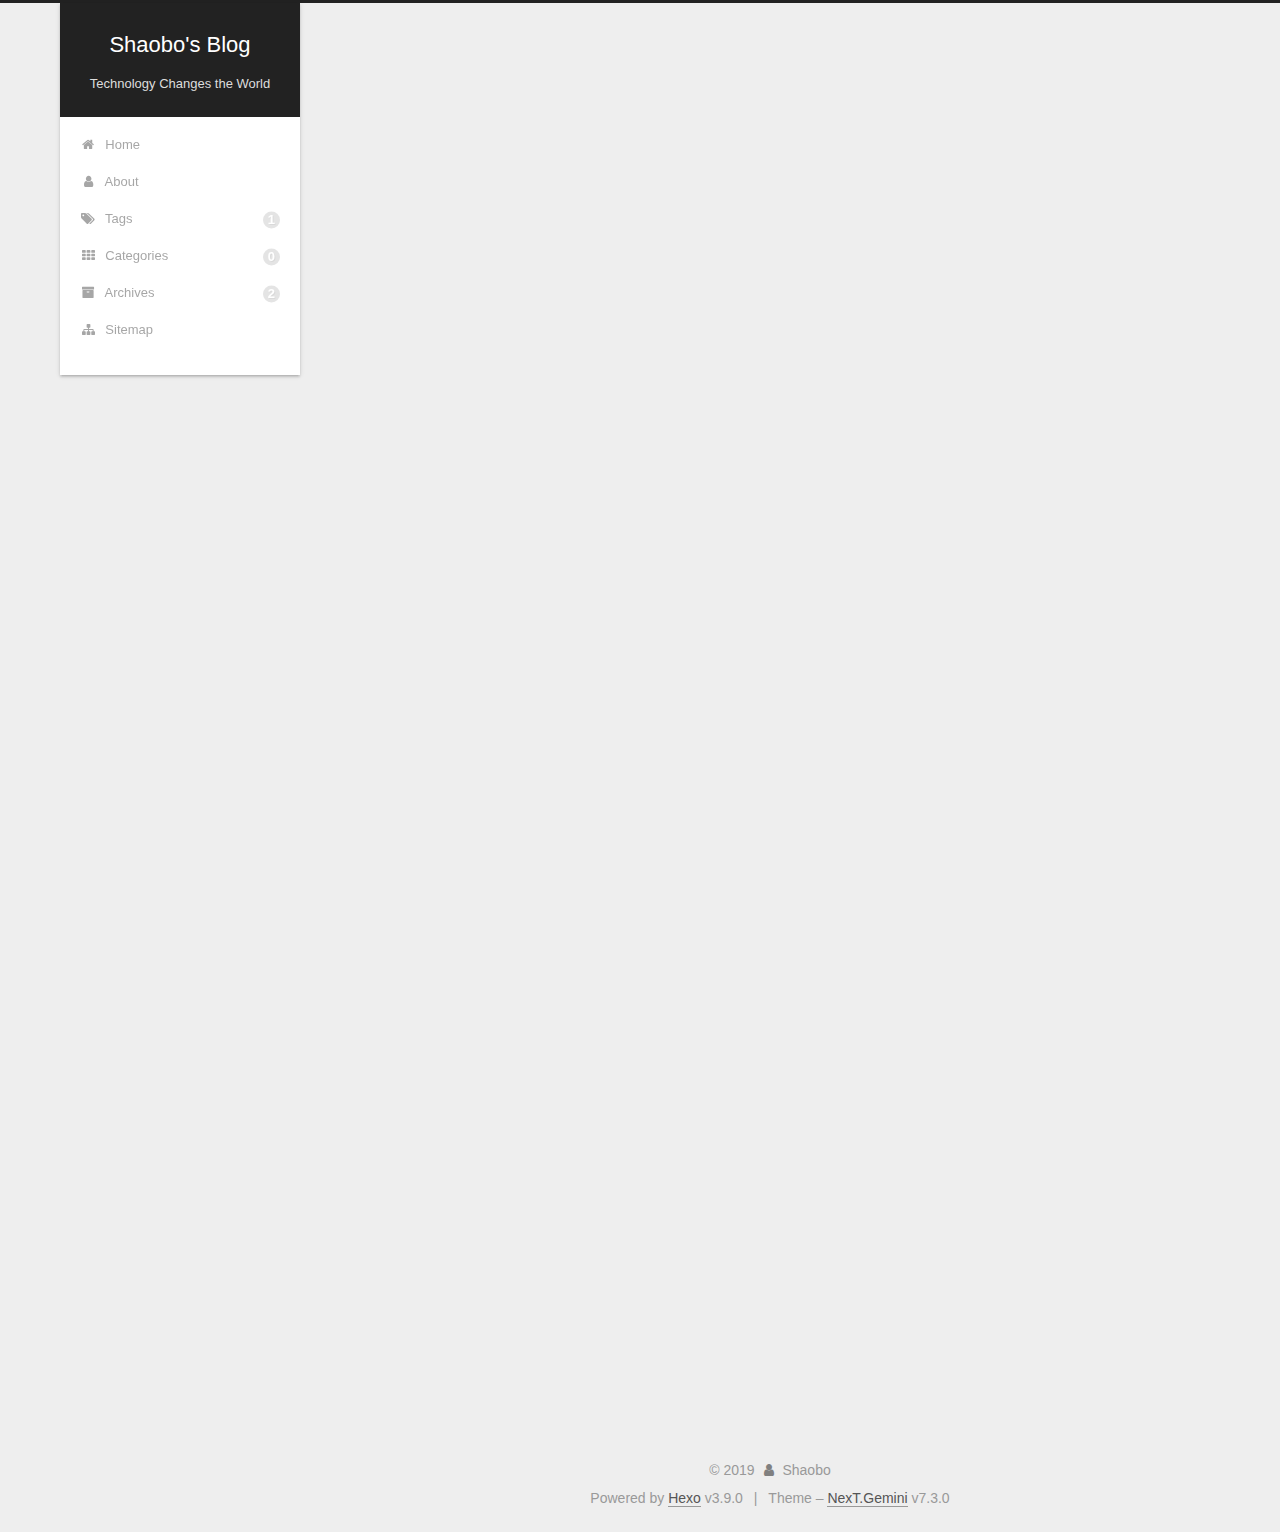
<file: 2019/09/03/preface/index.html>
<!DOCTYPE html>





<html class="theme-next gemini use-motion" lang="en">
<head>
  <meta charset="UTF-8">
<meta name="generator" content="Hexo 3.9.0">
<meta name="viewport" content="width=device-width, initial-scale=1, maximum-scale=2">
<meta name="theme-color" content="#222">
<meta http-equiv="X-UA-Compatible" content="IE=edge">
  <link rel="apple-touch-icon" sizes="180x180" href="/images/apple-touch-icon-next.png?v=7.3.0">
  <link rel="icon" type="image/png" sizes="32x32" href="/images/favicon-32x32-next.png?v=7.3.0">
  <link rel="icon" type="image/png" sizes="16x16" href="/images/favicon-16x16-next.png?v=7.3.0">
  <link rel="mask-icon" href="/images/logo.svg?v=7.3.0" color="#222">

<link rel="stylesheet" href="/css/main.css?v=7.3.0">


<link rel="stylesheet" href="/lib/font-awesome/css/font-awesome.min.css?v=4.7.0">


<script id="hexo-configurations">
  var NexT = window.NexT || {};
  var CONFIG = {
    root: '/',
    scheme: 'Gemini',
    version: '7.3.0',
    exturl: false,
    sidebar: {"position":"left","display":"post","offset":12,"onmobile":false},
    back2top: {"enable":true,"sidebar":true,"scrollpercent":false},
    save_scroll: false,
    copycode: {"enable":false,"show_result":false,"style":null},
    fancybox: false,
    mediumzoom: false,
    lazyload: false,
    pangu: false,
    algolia: {
      appID: '',
      apiKey: '',
      indexName: '',
      hits: {"per_page":10},
      labels: {"input_placeholder":"Search for Posts","hits_empty":"We didn't find any results for the search: ${query}","hits_stats":"${hits} results found in ${time} ms"}
    },
    localsearch: {"enable":false,"trigger":"auto","top_n_per_article":1,"unescape":false,"preload":false},
    path: '',
    motion: {"enable":true,"async":false,"transition":{"post_block":"fadeIn","post_header":"slideDownIn","post_body":"slideDownIn","coll_header":"slideLeftIn","sidebar":"slideUpIn"}},
    translation: {
      copy_button: 'Copy',
      copy_success: 'Copied',
      copy_failure: 'Copy failed'
    }
  };
</script>

  <meta name="description" content="Welcome 欢迎This blog site serves as a notebook where I’ll keep adding stuff while studying computer science and technology. I’ll try to compose each blog post in a bilingual style: English and Chinese">
<meta name="keywords" content="Misc">
<meta property="og:type" content="article">
<meta property="og:title" content="Preface 前言">
<meta property="og:url" content="http://yoursite.com/2019/09/03/preface/index.html">
<meta property="og:site_name" content="Shaobo&#39;s Blog">
<meta property="og:description" content="Welcome 欢迎This blog site serves as a notebook where I’ll keep adding stuff while studying computer science and technology. I’ll try to compose each blog post in a bilingual style: English and Chinese">
<meta property="og:locale" content="en">
<meta property="og:updated_time" content="2019-09-04T21:36:05.222Z">
<meta name="twitter:card" content="summary">
<meta name="twitter:title" content="Preface 前言">
<meta name="twitter:description" content="Welcome 欢迎This blog site serves as a notebook where I’ll keep adding stuff while studying computer science and technology. I’ll try to compose each blog post in a bilingual style: English and Chinese">
  <link rel="canonical" href="http://yoursite.com/2019/09/03/preface/">


<script id="page-configurations">
  // https://hexo.io/docs/variables.html
  CONFIG.page = {
    sidebar: "",
    isHome: false,
    isPost: true,
    isPage: false,
    isArchive: false
  };
</script>

  <title>Preface 前言 | Shaobo's Blog</title>
  








  <noscript>
  <style>
  .use-motion .motion-element,
  .use-motion .brand,
  .use-motion .menu-item,
  .sidebar-inner,
  .use-motion .post-block,
  .use-motion .pagination,
  .use-motion .comments,
  .use-motion .post-header,
  .use-motion .post-body,
  .use-motion .collection-title { opacity: initial; }

  .use-motion .logo,
  .use-motion .site-title,
  .use-motion .site-subtitle {
    opacity: initial;
    top: initial;
  }

  .use-motion .logo-line-before i { left: initial; }
  .use-motion .logo-line-after i { right: initial; }
  </style>
</noscript>

</head>

<body itemscope itemtype="http://schema.org/WebPage" lang="en">

  <div class="container sidebar-position-left">
    <div class="headband"></div>

    <header id="header" class="header" itemscope itemtype="http://schema.org/WPHeader">
      <div class="header-inner"><div class="site-brand-wrapper">
  <div class="site-meta">

    <div class="custom-logo-site-title">
      <a href="/" class="brand" rel="start">
        <span class="logo-line-before"><i></i></span>
        <span class="site-title">Shaobo's Blog</span>
        <span class="logo-line-after"><i></i></span>
      </a>
    </div>
        <p class="site-subtitle">Technology Changes the World</p>
      
  </div>

  <div class="site-nav-toggle">
    <button aria-label="Toggle navigation bar">
      <span class="btn-bar"></span>
      <span class="btn-bar"></span>
      <span class="btn-bar"></span>
    </button>
  </div>
</div>


<nav class="site-nav">
  
  <ul id="menu" class="menu">
      
      
      
        
        <li class="menu-item menu-item-home">
      
    
      
    

    <a href="/" rel="section"><i class="menu-item-icon fa fa-fw fa-home"></i> <br>Home</a>

  </li>
      
      
      
        
        <li class="menu-item menu-item-about">
      
    
      
    

    <a href="/about/" rel="section"><i class="menu-item-icon fa fa-fw fa-user"></i> <br>About</a>

  </li>
      
      
      
        
        <li class="menu-item menu-item-tags">
      
    
      
    

    <a href="/tags/" rel="section"><i class="menu-item-icon fa fa-fw fa-tags"></i> <br>Tags<span class="badge">1</span></a>

  </li>
      
      
      
        
        <li class="menu-item menu-item-categories">
      
    
      
    

    <a href="/categories/" rel="section"><i class="menu-item-icon fa fa-fw fa-th"></i> <br>Categories<span class="badge">0</span></a>

  </li>
      
      
      
        
        <li class="menu-item menu-item-archives">
      
    
      
    

    <a href="/archives/" rel="section"><i class="menu-item-icon fa fa-fw fa-archive"></i> <br>Archives<span class="badge">2</span></a>

  </li>
      
      
      
        
        <li class="menu-item menu-item-sitemap">
      
    
      
    

    <a href="/sitemap.xml" rel="section"><i class="menu-item-icon fa fa-fw fa-sitemap"></i> <br>Sitemap</a>

  </li>
  </ul>

</nav>
</div>
    </header>

    


    <main id="main" class="main">
      <div class="main-inner">
        <div class="content-wrap">
            

          <div id="content" class="content page-post-detail">
            

  <div id="posts" class="posts-expand">
    

  <article class="post" itemscope itemtype="http://schema.org/Article">
  
  
  
  <div class="post-block">
    <link itemprop="mainEntityOfPage" href="http://yoursite.com/2019/09/03/preface/">

    <span hidden itemprop="author" itemscope itemtype="http://schema.org/Person">
      <meta itemprop="name" content="Shaobo">
      <meta itemprop="description" content="This guy is too lazy to leave anything.">
      <meta itemprop="image" content="/images/avatar.gif">
    </span>

    <span hidden itemprop="publisher" itemscope itemtype="http://schema.org/Organization">
      <meta itemprop="name" content="Shaobo's Blog">
    </span>
      <header class="post-header">
        <h1 class="post-title" itemprop="name headline">Preface 前言

          
        </h1>

        <div class="post-meta">
            <span class="post-meta-item">
              <span class="post-meta-item-icon">
                <i class="fa fa-calendar-o"></i>
              </span>
              <span class="post-meta-item-text">Posted on</span>

              
                
              

              <time title="Created: 2019-09-03 20:34:38" itemprop="dateCreated datePublished" datetime="2019-09-03T20:34:38-04:00">2019-09-03</time>
            </span>
          
            

            
              <span class="post-meta-item">
                <span class="post-meta-item-icon">
                  <i class="fa fa-calendar-check-o"></i>
                </span>
                <span class="post-meta-item-text">Edited on</span>
                <time title="Modified: 2019-09-04 17:36:05" itemprop="dateModified" datetime="2019-09-04T17:36:05-04:00">2019-09-04</time>
              </span>
            
          

          

        </div>
      </header>

    
    
    
    <div class="post-body" itemprop="articleBody">

      
        <h1 id="Welcome-欢迎"><a href="#Welcome-欢迎" class="headerlink" title="Welcome 欢迎"></a>Welcome 欢迎</h1><p>This blog site serves as a notebook where I’ll keep adding stuff while studying computer science and technology. I’ll try to compose each blog post in a bilingual style: English and Chinese (they are not exactly translated from each other). The content of this blog will be including but not limited to:</p>
<p>此博客是本人为学习计算机科学技术所建立，用于收集相关资料和记录知识点。 我会尝试使用中英双语写作（两者互相并非精准翻译）。博客的内容包括但不限于：</p>
<ul>
<li><p><strong>Tips and skills in learning Linux</strong> : As a computer guy, Windows is not my first option. Learning Linux may give you a hard time at the beginning, but I believe it is totally worth it after you get familiar with it.</p>
</li>
<li><p><strong>Notes and summaries for computer science literature</strong> : I’ll briefly write a summary if I find any interesting or important academic paper in the field of computer science. I think this is a good practice on independent studying. Meanwhile, it will help me on collecting papers for my dissertation’s bibliography section.</p>
</li>
<li><p><strong>Techniques on coding</strong> : Solving coding problems is THE key to entering the computer industry. I hate it but there is no other way around. Beside the algorithm problems, I’ll also include tutorials about useful developing tools and languages.</p>
</li>
<li><p><strong>Notes on interesting research topics</strong> : There are several topics I’m personally interested in: machine learning, artificial intelligence, natural language processing, distributed systems, networks and more. I hope this can be a place to store the knowledge from different research areas.</p>
</li>
<li><p><strong>Notes in learning English</strong> : As an English-as-a-second-language speaker, I always think that continuously practicing English is as significant as coding. It is also beneficial to studying computer science. A coder can not talk is worth nothing.    </p>
</li>
<li><p><strong>Comments on world news and more</strong> : Always keep an eye on what is going on in the real world. Don’t isolate yourself from the outside.</p>
</li>
</ul>
<!--
# About me 关于我
Sorry, nothing to see here. I don't want to leave anything might be against me in the court someday.

抱歉，无可奉告。我不想透露任何将来拿到法庭上对我不利的信息。
-->

<h1 id="About-this-blog-关于此博客"><a href="#About-this-blog-关于此博客" class="headerlink" title="About this blog 关于此博客"></a>About this blog 关于此博客</h1><p>This blog is not only a warehouse of knowledge, but also a practice of web development and text edit. The content is written in Markdown, which is easy to use and maintain. Currently, this blog is still under construction.</p>
<p>此博客不仅用来储存知识，同时也是网站开发和文本编辑的练习。内容使用Markdown编写，易于使用和维护。博客目前正在完善中。</p>

    </div>

    
    
    
        
      

      <footer class="post-footer">
          
            
          
          <div class="post-tags">
            
              <a href="/tags/Misc/" rel="tag"><i class="fa fa-tag"></i> Misc</a>
            
          </div>
        

        

          <div class="post-nav">
            <div class="post-nav-next post-nav-item">
              
                <a href="/2019/08/16/hello-world/" rel="next" title="Hello World">
                  <i class="fa fa-chevron-left"></i> Hello World
                </a>
              
            </div>

            <span class="post-nav-divider"></span>

            <div class="post-nav-prev post-nav-item">
              
            </div>
          </div>
        
      </footer>
    
  </div>
  
  
  
  </article>

  </div>


          </div>
          

        </div>
          
  
  <div class="sidebar-toggle">
    <div class="sidebar-toggle-line-wrap">
      <span class="sidebar-toggle-line sidebar-toggle-line-first"></span>
      <span class="sidebar-toggle-line sidebar-toggle-line-middle"></span>
      <span class="sidebar-toggle-line sidebar-toggle-line-last"></span>
    </div>
  </div>

  <aside id="sidebar" class="sidebar">
    <div class="sidebar-inner">
        <ul class="sidebar-nav motion-element">
          <li class="sidebar-nav-toc sidebar-nav-active" data-target="post-toc-wrap">
            Table of Contents
          </li>
          <li class="sidebar-nav-overview" data-target="site-overview-wrap">
            Overview
          </li>
        </ul>
      

      <div class="site-overview-wrap sidebar-panel">
        <div class="site-overview">

          <div class="site-author motion-element" itemprop="author" itemscope itemtype="http://schema.org/Person">
  <p class="site-author-name" itemprop="name">Shaobo</p>
  <div class="site-description motion-element" itemprop="description">This guy is too lazy to leave anything.</div>
</div>
  <nav class="site-state motion-element">
      <div class="site-state-item site-state-posts">
        
          <a href="/archives/">
        
          <span class="site-state-item-count">2</span>
          <span class="site-state-item-name">posts</span>
        </a>
      </div>
    
      
      
      <div class="site-state-item site-state-tags">
        
        
        
          
        
        <span class="site-state-item-count">1</span>
        <span class="site-state-item-name">tags</span>
        
      </div>
    
  </nav>
  <div class="chat motion-element"><i class="fa fa-comment"></i>
    Chat
  </a>
  </div>




        </div>
      </div>
      <!--noindex-->
        <div class="post-toc-wrap motion-element sidebar-panel sidebar-panel-active">
          <div class="post-toc">

            
            
            
            

            
              <div class="post-toc-content"><ol class="nav"><li class="nav-item nav-level-1"><a class="nav-link" href="#Welcome-欢迎"><span class="nav-number">1.</span> <span class="nav-text">Welcome 欢迎</span></a></li><li class="nav-item nav-level-1"><a class="nav-link" href="#About-this-blog-关于此博客"><span class="nav-number">2.</span> <span class="nav-text">About this blog 关于此博客</span></a></li></ol></div>
            

          </div>
        </div>
      <!--/noindex-->
      
        <div class="back-to-top motion-element">
          <i class="fa fa-arrow-up"></i>
          
        </div>
      

    </div>
  </aside>
  <div id="sidebar-dimmer"></div>


      </div>
    </main>

    <footer id="footer" class="footer">
      <div class="footer-inner">
        <div class="copyright">&copy; <span itemprop="copyrightYear">2019</span>
  <span class="with-love" id="animate">
    <i class="fa fa-user"></i>
  </span>
  <span class="author" itemprop="copyrightHolder">Shaobo</span>
</div>
  <div class="powered-by">Powered by <a href="https://hexo.io" class="theme-link" rel="noopener" target="_blank">Hexo</a> v3.9.0</div>
  <span class="post-meta-divider">|</span>
  <div class="theme-info">Theme – <a href="https://theme-next.org" class="theme-link" rel="noopener" target="_blank">NexT.Gemini</a> v7.3.0</div>

        








        
      </div>
    </footer>

    

  </div>

  
  <script src="/lib/jquery/index.js?v=3.4.1"></script>
  <script src="/lib/velocity/velocity.min.js?v=1.2.1"></script>
  <script src="/lib/velocity/velocity.ui.min.js?v=1.2.1"></script>

<script src="/js/utils.js?v=7.3.0"></script><script src="/js/motion.js?v=7.3.0"></script>

<script src="/js/schemes/pisces.js?v=7.3.0"></script>



<script src="/js/next-boot.js?v=7.3.0"></script>




  




























  

  

  


  
  <script src="/js/scrollspy.js?v=7.3.0"></script><script src="/js/post-details.js?v=7.3.0"></script>


</body>
</html>
</file>
<file: css/main.css>
html {
  line-height: 1.15; /* 1 */
  -webkit-text-size-adjust: 100%; /* 2 */
}
body {
  margin: 0;
}
main {
  display: block;
}
h1 {
  font-size: 2em;
  margin: 0.67em 0;
}
hr {
  box-sizing: content-box; /* 1 */
  height: 0; /* 1 */
  overflow: visible; /* 2 */
}
pre {
  font-family: monospace, monospace; /* 1 */
  font-size: 1em; /* 2 */
}
a {
  background-color: transparent;
}
abbr[title] {
  border-bottom: none; /* 1 */
  text-decoration: underline; /* 2 */
  text-decoration: underline dotted; /* 2 */
}
b,
strong {
  font-weight: bolder;
}
code,
kbd,
samp {
  font-family: monospace, monospace; /* 1 */
  font-size: 1em; /* 2 */
}
small {
  font-size: 80%;
}
sub,
sup {
  font-size: 75%;
  line-height: 0;
  position: relative;
  vertical-align: baseline;
}
sub {
  bottom: -0.25em;
}
sup {
  top: -0.5em;
}
img {
  border-style: none;
}
button,
input,
optgroup,
select,
textarea {
  font-family: inherit; /* 1 */
  font-size: 100%; /* 1 */
  line-height: 1.15; /* 1 */
  margin: 0; /* 2 */
}
button,
input {
/* 1 */
  overflow: visible;
}
button,
select {
/* 1 */
  text-transform: none;
}
button,
[type='button'],
[type='reset'],
[type='submit'] {
  -webkit-appearance: button;
}
button::-moz-focus-inner,
[type='button']::-moz-focus-inner,
[type='reset']::-moz-focus-inner,
[type='submit']::-moz-focus-inner {
  border-style: none;
  padding: 0;
}
button:-moz-focusring,
[type='button']:-moz-focusring,
[type='reset']:-moz-focusring,
[type='submit']:-moz-focusring {
  outline: 1px dotted ButtonText;
}
fieldset {
  padding: 0.35em 0.75em 0.625em;
}
legend {
  box-sizing: border-box; /* 1 */
  color: inherit; /* 2 */
  display: table; /* 1 */
  max-width: 100%; /* 1 */
  padding: 0; /* 3 */
  white-space: normal; /* 1 */
}
progress {
  vertical-align: baseline;
}
textarea {
  overflow: auto;
}
[type='checkbox'],
[type='radio'] {
  box-sizing: border-box; /* 1 */
  padding: 0; /* 2 */
}
[type='number']::-webkit-inner-spin-button,
[type='number']::-webkit-outer-spin-button {
  height: auto;
}
[type='search'] {
  outline-offset: -2px; /* 2 */
  -webkit-appearance: textfield; /* 1 */
}
[type='search']::-webkit-search-decoration {
  -webkit-appearance: none;
}
::-webkit-file-upload-button {
  font: inherit; /* 2 */
  -webkit-appearance: button; /* 1 */
}
details {
  display: block;
}
summary {
  display: list-item;
}
template {
  display: none;
}
[hidden] {
  display: none;
}
::selection {
  background: #262a30;
  color: #fff;
}
body {
  background: #eee;
  color: #555;
  font-family: 'Lato', "PingFang SC", "Microsoft YaHei", sans-serif;
  font-size: 1em;
  line-height: 2;
  position: relative;
}
@media (max-width: 991px) {
  body {
    padding-right: 0 !important;
  }
}
h1,
h2,
h3,
h4,
h5,
h6 {
  font-family: 'Lato', "PingFang SC", "Microsoft YaHei", sans-serif;
  font-weight: bold;
  line-height: 1.5;
  margin: 20px 0 15px;
  padding: 0;
}
h1 {
  font-size: 1.75em;
}
h2 {
  font-size: 1.625em;
}
h3 {
  font-size: 1.5em;
}
h4 {
  font-size: 1.375em;
}
h5 {
  font-size: 1.25em;
}
h6 {
  font-size: 1.125em;
}
p {
  margin: 0 0 20px 0;
}
a,
span.exturl {
  overflow-wrap: break-word;
  word-wrap: break-word;
  background-color: transparent;
  border-bottom: 1px solid #999;
  color: #555;
  outline: none;
  text-decoration: none;
  cursor: pointer;
}
a:hover,
span.exturl:hover {
  border-bottom-color: #222;
  color: #222;
}
video {
  display: block;
  margin-left: auto;
  margin-right: auto;
  max-width: 100%;
}
img {
  display: block;
  height: auto;
  margin: auto;
  max-width: 100%;
}
hr {
  background-color: #ddd;
  background-image: repeating-linear-gradient(-45deg, #fff, #fff 4px, transparent 4px, transparent 8px);
  border: none;
  height: 3px;
  margin: 40px 0;
}
blockquote {
  border-left: 4px solid #ddd;
  color: #666;
  margin: 0;
  padding: 0 15px;
}
blockquote cite::before {
  content: '-';
  padding: 0 5px;
}
dt {
  font-weight: 700;
}
dd {
  margin: 0;
  padding: 0;
}
kbd {
  background-color: #f9f9f9;
  background-image: linear-gradient(top, #eee, #fff, #eee);
  border: 1px solid #ccc;
  border-radius: 0.2em;
  box-shadow: 0.1em 0.1em 0.2em rgba(0,0,0,0.1);
  font-family: inherit;
  padding: 0.1em 0.3em;
  white-space: nowrap;
}
.text-left {
  text-align: left;
}
.text-center {
  text-align: center;
}
.text-right {
  text-align: right;
}
.text-justify {
  text-align: justify;
}
.text-nowrap {
  white-space: nowrap;
}
.text-lowercase {
  text-transform: lowercase;
}
.text-uppercase {
  text-transform: uppercase;
}
.text-capitalize {
  text-transform: capitalize;
}
.center-block {
  display: block;
  margin-left: auto;
  margin-right: auto;
}
.clearfix::before,
.clearfix::after {
  content: ' ';
  display: table;
}
.clearfix::after {
  clear: both;
}
.pullquote {
  width: 45%;
}
.pullquote.left {
  float: left;
  margin-left: 5px;
  margin-right: 10px;
}
.pullquote.right {
  float: right;
  margin-left: 10px;
  margin-right: 5px;
}
.affix {
  position: fixed;
}
.translation {
  color: #999;
  font-size: 0.875em;
  margin-top: -20px;
}
.use-motion .motion-element {
  opacity: 0;
}
.table-container {
  margin: 20px 0;
  overflow: auto;
  -webkit-overflow-scrolling: touch;
}
.highlight .table-container {
  margin: 0;
}
table {
  border-collapse: collapse;
  border-spacing: 0;
  font-size: 0.875em;
  width: 100%;
}
table > tbody > tr:nth-of-type(odd) {
  background-color: #f9f9f9;
}
table > tbody > tr:hover {
  background-color: #f5f5f5;
}
caption,
th,
td {
  font-weight: normal;
  padding: 8px;
  text-align: left;
  vertical-align: middle;
}
th,
td {
  border: 1px solid #ddd;
  border-bottom: 3px solid #ddd;
}
th {
  font-weight: 700;
  padding-bottom: 10px;
}
td {
  border-bottom-width: 1px;
}
html,
body {
  height: 100%;
}
.container {
  position: relative;
}
.header-inner {
  margin: 0 auto;
  padding: 100px 0 70px;
  width: calc(100% - 20px);
}
@media (min-width: 1200px) {
  .container .header-inner {
    width: 1160px;
  }
}
@media (min-width: 1600px) {
  .container .header-inner {
    width: 73%;
  }
}
.main-inner {
  margin: 0 auto;
  width: calc(100% - 20px);
}
@media (min-width: 1200px) {
  .container .main-inner {
    width: 1160px;
  }
}
@media (min-width: 1600px) {
  .container .main-inner {
    width: 73%;
  }
}
.footer {
  padding: 20px 0;
}
.footer-inner {
  box-sizing: border-box;
  margin: 0 auto;
  width: calc(100% - 20px);
}
@media (min-width: 1200px) {
  .container .footer-inner {
    width: 1160px;
  }
}
@media (min-width: 1600px) {
  .container .footer-inner {
    width: 73%;
  }
}
pre,
.highlight {
  background: #f7f7f7;
  color: #4d4d4c;
  line-height: 1.6;
  margin: 20px 0;
}
pre,
code {
  font-family: consolas, Menlo, "PingFang SC", "Microsoft YaHei", monospace;
}
code {
  overflow-wrap: break-word;
  word-wrap: break-word;
  background: #eee;
  border-radius: 3px;
  color: #555;
  padding: 2px 4px;
}
pre {
  overflow: auto;
  padding: 10px;
}
pre code {
  background: none;
  color: #4d4d4c;
  font-size: 0.875em;
  padding: 0;
  text-shadow: none;
}
.highlight *::selection {
  background: #d6d6d6;
}
.highlight pre {
  border: none;
  margin: 0;
  padding: 10px 0;
}
.highlight table {
  border: none;
  margin: 0;
  width: auto;
}
.highlight td {
  border: none;
  padding: 0;
}
.highlight figcaption {
  background: #eee;
  border-bottom: 1px solid #e9e9e9;
  color: #4d4d4c;
  line-height: 1em;
  margin: 0;
  padding: 0.5em;
}
.highlight figcaption::before,
.highlight figcaption::after {
  content: ' ';
  display: table;
}
.highlight figcaption::after {
  clear: both;
}
.highlight figcaption a {
  color: #4d4d4c;
  float: right;
}
.highlight figcaption a:hover {
  border-bottom-color: #4d4d4c;
}
.highlight .gutter pre {
  background-color: #eff2f3;
  color: #869194;
  padding-left: 10px;
  padding-right: 10px;
  text-align: right;
}
.highlight .code pre {
  background-color: #f7f7f7;
  padding-left: 10px;
  width: 100%;
}
.gutter {
  user-select: none;
  -moz-user-select: none;
  -ms-user-select: none;
  -webkit-user-select: none;
}
.gist table {
  width: auto;
}
.gist table td {
  border: none;
}
pre .deletion {
  background: #fdd;
}
pre .addition {
  background: #dfd;
}
pre .meta {
  color: #eab700;
  user-select: none;
  -moz-user-select: none;
  -ms-user-select: none;
  -webkit-user-select: none;
}
pre .comment {
  color: #8e908c;
}
pre .variable,
pre .attribute,
pre .tag,
pre .name,
pre .regexp,
pre .ruby .constant,
pre .xml .tag .title,
pre .xml .pi,
pre .xml .doctype,
pre .html .doctype,
pre .css .id,
pre .css .class,
pre .css .pseudo {
  color: #c82829;
}
pre .number,
pre .preprocessor,
pre .built_in,
pre .builtin-name,
pre .literal,
pre .params,
pre .constant,
pre .command {
  color: #f5871f;
}
pre .ruby .class .title,
pre .css .rules .attribute,
pre .string,
pre .symbol,
pre .value,
pre .inheritance,
pre .header,
pre .ruby .symbol,
pre .xml .cdata,
pre .special,
pre .formula {
  color: #718c00;
}
pre .title,
pre .css .hexcolor {
  color: #3e999f;
}
pre .function,
pre .python .decorator,
pre .python .title,
pre .ruby .function .title,
pre .ruby .title .keyword,
pre .perl .sub,
pre .javascript .title,
pre .coffeescript .title {
  color: #4271ae;
}
pre .keyword,
pre .javascript .function {
  color: #8959a8;
}
.blockquote-center {
  border-left: none;
  margin: 40px 0;
  padding: 0;
  position: relative;
  text-align: center;
}
.blockquote-center::before,
.blockquote-center::after {
  background-position: 0 -6px;
  background-repeat: no-repeat;
  background-size: 22px 22px;
  content: ' ';
  display: block;
  height: 24px;
  opacity: 0.2;
  position: absolute;
  width: 100%;
}
.blockquote-center::before {
  background-image: url("../images/quote-l.svg");
  border-top: 1px solid #ccc;
  top: -20px;
}
.blockquote-center::after {
  background-image: url("../images/quote-r.svg");
  background-position: 100% 8px;
  border-bottom: 1px solid #ccc;
  bottom: -20px;
}
.blockquote-center p,
.blockquote-center div {
  text-align: center;
}
.post .post-body .group-picture img {
  border: none;
  box-sizing: border-box;
  margin: 0 auto;
  padding: 0 3px;
}
.post-body .group-picture-row {
  margin-bottom: 6px;
  overflow: hidden;
}
.post-body .group-picture-column {
  float: left;
  margin-bottom: 10px;
}
.page-archive .group-picture-container {
  overflow: hidden;
}
.page-archive .group-picture-row {
  float: left;
}
.page-archive .group-picture-row:first-child {
  margin-top: 6px;
}
.page-archive .group-picture-column {
  max-height: 150px;
  max-width: 150px;
}
.post-body .label {
  display: inline;
  padding: 0 2px;
}
.post-body .label.default {
  background-color: #f0f0f0;
}
.post-body .label.primary {
  background-color: #efe6f7;
}
.post-body .label.info {
  background-color: #e5f2f8;
}
.post-body .label.success {
  background-color: #e7f4e9;
}
.post-body .label.warning {
  background-color: #fcf6e1;
}
.post-body .label.danger {
  background-color: #fae8eb;
}
.post-body .tabs {
  margin-bottom: 20px;
}
.post-body .tabs,
.tabs-comment {
  display: block;
  padding-top: 10px;
  position: relative;
}
.post-body .tabs ul.nav-tabs,
.tabs-comment ul.nav-tabs {
  display: flex;
  flex-wrap: wrap;
  margin: 0;
  margin-bottom: -1px;
  padding: 0;
}
@media (max-width: 413px) {
  .post-body .tabs ul.nav-tabs,
  .tabs-comment ul.nav-tabs {
    display: block;
    margin-bottom: 5px;
  }
}
.post-body .tabs ul.nav-tabs li.tab,
.tabs-comment ul.nav-tabs li.tab {
  background-color: #fff;
  border-bottom: 1px solid #ddd;
  border-left: 1px solid transparent;
  border-right: 1px solid transparent;
  border-top: 3px solid transparent;
  flex-grow: 1;
  list-style-type: none;
}
@media (max-width: 413px) {
  .post-body .tabs ul.nav-tabs li.tab,
  .tabs-comment ul.nav-tabs li.tab {
    border-bottom: 1px solid transparent;
    border-left: 3px solid transparent;
    border-right: 1px solid transparent;
    border-top: 1px solid transparent;
  }
}
.post-body .tabs ul.nav-tabs li.tab a,
.tabs-comment ul.nav-tabs li.tab a {
  border-bottom: initial;
  display: block;
  line-height: 1.8em;
  outline: 0;
  padding: 0.25em 0.75em;
  text-align: center;
  transition-delay: 0s;
  transition-duration: 0.2s;
  transition-timing-function: ease-out;
}
.post-body .tabs ul.nav-tabs li.tab a i,
.tabs-comment ul.nav-tabs li.tab a i {
  width: 1.285714285714286em;
}
.post-body .tabs ul.nav-tabs li.tab.active,
.tabs-comment ul.nav-tabs li.tab.active {
  border-bottom: 1px solid transparent;
  border-left: 1px solid #ddd;
  border-right: 1px solid #ddd;
  border-top: 3px solid #fc6423;
}
@media (max-width: 413px) {
  .post-body .tabs ul.nav-tabs li.tab.active,
  .tabs-comment ul.nav-tabs li.tab.active {
    border-bottom: 1px solid #ddd;
    border-left: 3px solid #fc6423;
    border-right: 1px solid #ddd;
    border-top: 1px solid #ddd;
  }
}
.post-body .tabs ul.nav-tabs li.tab.active a,
.tabs-comment ul.nav-tabs li.tab.active a {
  color: #555;
  cursor: default;
}
.post-body .tabs .tab-content .tab-pane,
.tabs-comment .tab-content .tab-pane {
  border: 1px solid #ddd;
  padding: 20px 20px 0 20px;
}
.post-body .tabs .tab-content .tab-pane:not(.active),
.tabs-comment .tab-content .tab-pane:not(.active) {
  display: none;
}
.post-body .tabs .tab-content .tab-pane.active,
.tabs-comment .tab-content .tab-pane.active {
  display: block;
}
.post-body .note {
  margin-bottom: 20px;
  padding: 15px;
  position: relative;
  border: 1px solid #eee;
  border-left-width: 5px;
  border-radius: 3px;
}
.post-body .note h2,
.post-body .note h3,
.post-body .note h4,
.post-body .note h5,
.post-body .note h6 {
  margin-top: 0;
  border-bottom: initial;
  margin-bottom: 0;
  padding-top: 0 !important;
}
.post-body .note p:first-child,
.post-body .note ul:first-child,
.post-body .note ol:first-child,
.post-body .note table:first-child,
.post-body .note pre:first-child,
.post-body .note blockquote:first-child,
.post-body .note img:first-child {
  margin-top: 0;
}
.post-body .note p:last-child,
.post-body .note ul:last-child,
.post-body .note ol:last-child,
.post-body .note table:last-child,
.post-body .note pre:last-child,
.post-body .note blockquote:last-child,
.post-body .note img:last-child {
  margin-bottom: 0;
}
.post-body .note.default {
  border-left-color: #777;
}
.post-body .note.default h2,
.post-body .note.default h3,
.post-body .note.default h4,
.post-body .note.default h5,
.post-body .note.default h6 {
  color: #777;
}
.post-body .note.primary {
  border-left-color: #6f42c1;
}
.post-body .note.primary h2,
.post-body .note.primary h3,
.post-body .note.primary h4,
.post-body .note.primary h5,
.post-body .note.primary h6 {
  color: #6f42c1;
}
.post-body .note.info {
  border-left-color: #428bca;
}
.post-body .note.info h2,
.post-body .note.info h3,
.post-body .note.info h4,
.post-body .note.info h5,
.post-body .note.info h6 {
  color: #428bca;
}
.post-body .note.success {
  border-left-color: #5cb85c;
}
.post-body .note.success h2,
.post-body .note.success h3,
.post-body .note.success h4,
.post-body .note.success h5,
.post-body .note.success h6 {
  color: #5cb85c;
}
.post-body .note.warning {
  border-left-color: #f0ad4e;
}
.post-body .note.warning h2,
.post-body .note.warning h3,
.post-body .note.warning h4,
.post-body .note.warning h5,
.post-body .note.warning h6 {
  color: #f0ad4e;
}
.post-body .note.danger {
  border-left-color: #d9534f;
}
.post-body .note.danger h2,
.post-body .note.danger h3,
.post-body .note.danger h4,
.post-body .note.danger h5,
.post-body .note.danger h6 {
  color: #d9534f;
}
.btn {
  background: #fff;
  border: 2px solid #555;
  border-radius: 2px;
  color: #555;
  display: inline-block;
  font-size: 0.875em;
  padding: 0 20px;
  text-decoration: none;
  transition-property: background-color;
  transition-delay: 0s;
  transition-duration: 0.2s;
  transition-timing-function: ease-in-out;
  line-height: 2;
}
.btn:hover {
  background: #222;
  border-color: #222;
  color: #fff;
}
.btn +.btn {
  margin: 0 0 8px 8px;
}
.btn .fa-fw {
  text-align: left;
  width: 1.285714285714286em;
}
.btn-bar {
  background: #555;
  border-radius: 1px;
  display: block;
  height: 2px;
  width: 22px;
}
.btn-bar+.btn-bar {
  margin-top: 4px;
}
.page-number-basic,
.pagination .prev,
.pagination .next,
.pagination .page-number,
.pagination .space {
  display: inline-block;
  margin: 0 10px;
  padding: 0 11px;
  position: relative;
  top: -1px;
}
@media (max-width: 767px) {
  .page-number-basic,
  .pagination .prev,
  .pagination .next,
  .pagination .page-number,
  .pagination .space {
    margin: 0 5px;
  }
}
.pagination {
  border-top: 1px solid #eee;
  margin: 120px 0 40px;
  text-align: center;
}
.pagination .prev,
.pagination .next,
.pagination .page-number {
  border-bottom: 0;
  border-top: 1px solid #eee;
  transition-property: border-color;
  transition-delay: 0s;
  transition-duration: 0.2s;
  transition-timing-function: ease-in-out;
}
.pagination .prev:hover,
.pagination .next:hover,
.pagination .page-number:hover {
  border-top-color: #222;
}
.pagination .space {
  margin: 0;
  padding: 0;
}
.pagination .prev {
  margin-left: 0;
}
.pagination .next {
  margin-right: 0;
}
.pagination .page-number.current {
  background: #ccc;
  border-top-color: #ccc;
  color: #fff;
}
@media (max-width: 767px) {
  .pagination {
    border-top: none;
  }
  .pagination .prev,
  .pagination .next,
  .pagination .page-number {
    border-bottom: 1px solid #eee;
    border-top: 0;
    margin-bottom: 10px;
    padding: 0 10px;
  }
  .pagination .prev:hover,
  .pagination .next:hover,
  .pagination .page-number:hover {
    border-bottom-color: #222;
  }
}
.comments {
  margin: 60px 20px 0;
  overflow: hidden;
}
.comment-button-group {
  display: flex;
  flex-wrap: wrap-reverse;
  justify-content: center;
  margin: 1em 0;
}
.comment-button-group .comment-button {
  margin: 0.1em 0.2em;
}
.comment-button-group .comment-button.active {
  background: #222;
  border-color: #222;
  color: #fff;
}
.comment-position {
  display: none;
}
.comment-position.active {
  display: block;
}
.tabs-comment {
  background: #fff;
  margin-top: 4em;
  padding-top: 0;
}
.tabs-comment .comments {
  border: 0;
  box-shadow: none;
  margin-top: 0;
  padding-top: 0;
}
.back-to-top {
  background: #eee;
  cursor: pointer;
  font-size: 12px;
  margin: 8px -10px -20px;
  opacity: 0.6;
  text-align: center;
  visibility: hidden;
}
.back-to-top:hover {
  opacity: 0.8;
}
@media (max-width: 991px) {
  .back-to-top {
    display: none;
  }
}
.back-to-top.back-to-top-on {
  visibility: visible;
  transition-delay: 0s;
  transition-duration: 0.2s;
  transition-timing-function: ease-in-out;
}
.header {
  background: transparent;
}
.header-inner {
  position: relative;
}
.headband {
  background: #222;
  height: 3px;
}
.site-meta {
  margin: 0;
  text-align: center;
}
@media (max-width: 767px) {
  .site-meta {
    text-align: center;
  }
}
.brand {
  background: #222;
  border-bottom: none;
  color: #fff;
  display: inline-block;
  line-height: 1.375em;
  padding: 0 40px;
  position: relative;
}
.brand:hover {
  color: #fff;
}
.logo {
  display: inline-block;
  line-height: 36px;
  margin-right: 5px;
  vertical-align: top;
}
.site-title {
  display: inline-block;
  font-family: 'Lato', "PingFang SC", "Microsoft YaHei", sans-serif;
  font-size: 1.375em;
  font-weight: normal;
  line-height: 1.5;
  vertical-align: top;
}
.site-subtitle {
  color: #ddd;
  font-size: 0.8125em;
  margin-top: 10px;
}
.use-motion .brand {
  opacity: 0;
}
.use-motion .logo,
.use-motion .site-title,
.use-motion .site-subtitle,
.use-motion .custom-logo-image {
  opacity: 0;
  position: relative;
  top: -10px;
}
.site-nav-toggle {
  display: none;
  left: 10px;
  position: absolute;
}
@media (max-width: 767px) {
  .site-nav-toggle {
    display: block;
  }
}
.site-nav-toggle button {
  background: transparent;
  border: none;
  margin-top: 2px;
  padding: 9px 10px;
}
@media (max-width: 767px) {
  .site-nav {
    border-top: 1px solid #ddd;
    clear: both;
    display: none;
    margin: 0 -10px;
    padding: 0 10px;
  }
}
@media (min-width: 768px) and (max-width: 991px) {
  .site-nav {
    display: block !important;
  }
}
@media (min-width: 992px) {
  .site-nav {
    display: block !important;
  }
}
.menu {
  margin-top: 20px;
  padding-left: 0;
  text-align: center;
}
.menu .menu-item {
  display: inline-block;
  list-style: none;
  margin: 0 10px;
}
@media (max-width: 767px) {
  .menu .menu-item {
    margin-top: 10px;
  }
}
.menu .menu-item a,
.menu .menu-item span.exturl {
  border-bottom: 1px solid transparent;
  display: block;
  font-size: 0.8125em;
  line-height: inherit;
  transition-property: border-color;
  transition-delay: 0s;
  transition-duration: 0.2s;
  transition-timing-function: ease-in-out;
}
.menu .menu-item a:hover,
.menu .menu-item span.exturl:hover {
  border-bottom-color: #222;
}
.menu .menu-item .fa {
  margin-right: 5px;
}
.use-motion .menu-item {
  opacity: 0;
}
.post-body {
  overflow-wrap: break-word;
  word-wrap: break-word;
  font-family: 'Lato', "PingFang SC", "Microsoft YaHei", sans-serif;
}
.post-body span.exturl .fa {
  font-size: 0.875em;
  margin-left: 4px;
}
.post-body .image-caption,
.post-body .figure .caption {
  color: #999;
  font-size: 0.875em;
  font-weight: bold;
  line-height: 1;
  margin: -20px auto 15px;
  text-align: center;
}
.post-sticky-flag {
  display: inline-block;
  transform: rotate(30deg);
}
.use-motion .post-block,
.use-motion .pagination,
.use-motion .comments {
  opacity: 0;
}
.use-motion .post-header {
  opacity: 0;
}
.use-motion .post-body {
  opacity: 0;
}
.use-motion .collection-title {
  opacity: 0;
}
.post-button {
  margin-top: 40px;
}
.posts-collapse {
  margin-left: 55px;
  position: relative;
  z-index: 1010;
}
@media (max-width: 767px) {
  .posts-collapse {
    margin-left: 20px;
    margin-right: 20px;
  }
  .posts-collapse .post-title,
  .posts-collapse .post-meta {
    display: block;
    text-align: left;
    width: auto;
  }
}
.posts-collapse .collection-title {
  margin: 60px 0;
  position: relative;
}
.posts-collapse .collection-title h1,
.posts-collapse .collection-title h2 {
  margin-left: 20px;
}
.posts-collapse .collection-title small {
  color: #bbb;
  margin-left: 5px;
}
.posts-collapse .collection-title::before {
  background: #bbb;
  border-radius: 50%;
  content: ' ';
  height: 8px;
  left: 0;
  margin-left: -4px;
  margin-top: -4px;
  position: absolute;
  top: 50%;
  width: 8px;
}
.posts-collapse .post {
  margin: 30px 0;
}
.posts-collapse .post-header {
  position: relative;
  transition-delay: 0s;
  transition-duration: 0.2s;
  transition-timing-function: ease-in-out;
  border-bottom: 1px dashed #ccc;
  transition-property: border;
}
.posts-collapse .post-header::before {
  background: #bbb;
  border: 1px solid #fff;
  border-radius: 50%;
  content: ' ';
  height: 6px;
  left: 0;
  margin-left: -4px;
  position: absolute;
  top: 0.75em;
  width: 6px;
  transition-delay: 0s;
  transition-duration: 0.2s;
  transition-timing-function: ease-in-out;
  transition-property: background;
}
.posts-collapse .post-header:hover {
  border-bottom-color: #666;
}
.posts-collapse .post-header:hover::before {
  background: #222;
}
.posts-collapse .post-title {
  font-size: 1em;
  font-weight: normal;
  line-height: inherit;
  margin-bottom: 0;
  margin-left: 3.75em;
}
.posts-collapse .post-title::after {
  margin-left: 3px;
  opacity: 0.6;
}
.posts-collapse .post-title a,
.posts-collapse .post-title span.exturl {
  border-bottom: none;
  color: #666;
}
.posts-collapse .post-meta {
  font-size: 0.75em;
  left: 20px;
  position: absolute;
  top: 5px;
}
.posts-collapse::after {
  background: #f5f5f5;
  content: ' ';
  height: 100%;
  left: 0;
  margin-left: -2px;
  position: absolute;
  top: 1.25em;
  width: 4px;
  z-index: -1;
}
.posts-collapse .fa-external-link {
  font-size: 0.875em;
  margin-left: 5px;
}
.posts-expand .post-eof {
  background: #ccc;
  height: 1px;
  margin: 80px auto 60px;
  text-align: center;
  width: 8%;
}
.post:last-child .post-eof {
  display: none;
}
.posts-expand {
  padding-top: 40px;
}
@media (max-width: 767px) {
  .posts-expand {
    margin: 0 20px;
  }
  .post-body .highlight {
    margin-left: 0;
    margin-right: 0;
    padding: 0;
  }
}
@media (min-width: 992px) {
  .posts-expand .post-body {
    text-align: justify;
  }
}
@media (max-width: 991px) {
  .posts-expand .post-body {
    text-align: justify;
  }
}
.posts-expand .post-body h2,
.posts-expand .post-body h3,
.posts-expand .post-body h4,
.posts-expand .post-body h5,
.posts-expand .post-body h6 {
  padding-top: 10px;
}
.posts-expand .post-body h2 .header-anchor,
.posts-expand .post-body h3 .header-anchor,
.posts-expand .post-body h4 .header-anchor,
.posts-expand .post-body h5 .header-anchor,
.posts-expand .post-body h6 .header-anchor {
  border-bottom-style: none;
  color: #ccc;
  float: right;
  margin-left: 10px;
  visibility: hidden;
}
.posts-expand .post-body h2 .header-anchor:hover,
.posts-expand .post-body h3 .header-anchor:hover,
.posts-expand .post-body h4 .header-anchor:hover,
.posts-expand .post-body h5 .header-anchor:hover,
.posts-expand .post-body h6 .header-anchor:hover {
  color: inherit;
}
.posts-expand .post-body h2:hover .header-anchor,
.posts-expand .post-body h3:hover .header-anchor,
.posts-expand .post-body h4:hover .header-anchor,
.posts-expand .post-body h5:hover .header-anchor,
.posts-expand .post-body h6:hover .header-anchor {
  visibility: visible;
}
.posts-expand .post-body img {
  border: 1px solid #ddd;
  box-sizing: border-box;
  margin: 0 auto 20px;
  padding: 3px;
}
.post-gallery {
  border-collapse: separate;
  display: table;
  table-layout: fixed;
  width: 100%;
}
.post-gallery-row {
  display: table-row;
}
.post-gallery .post-gallery-img {
  border: none;
  display: table-cell;
  text-align: center;
  vertical-align: middle;
}
.post-gallery .post-gallery-img img {
  border: none;
  max-height: 100%;
  max-width: 100%;
}
.fancybox-close,
.fancybox-close:hover {
  border: none;
}
.posts-expand .post-meta {
  color: #999;
  font-family: 'Lato', "PingFang SC", "Microsoft YaHei", sans-serif;
  margin: 3px 0 60px 0;
  text-align: center;
}
.posts-expand .post-meta .post-description {
  font-size: 0.875em;
  margin-top: 2px;
}
.posts-expand .post-meta time {
  border-bottom: 1px dashed #999;
  cursor: help;
}
.post-meta .post-meta-item + .post-meta-item::before {
  content: '|';
  margin: 0 0.5em;
}
.post-meta .post-meta-item {
  font-size: 0.75em;
}
.post-meta-divider {
  margin: 0 0.5em;
}
.post-meta-item-icon {
  margin-right: 3px;
}
@media (max-width: 991px) {
  .post-meta-item-icon {
    display: inline-block;
  }
}
@media (max-width: 991px) {
  .post-meta-item-text {
    display: none;
  }
}
.post-nav {
  border-top: 1px solid #eee;
  display: table;
  margin-top: 15px;
  width: 100%;
}
.post-nav-divider {
  display: table-cell;
  width: 10%;
}
.post-nav-item {
  display: table-cell;
  padding: 10px 0 0 0;
  vertical-align: top;
  width: 45%;
}
.post-nav-item a {
  border-bottom: none;
  color: #555;
  display: block;
  font-size: 0.875em;
  line-height: 1.6;
  position: relative;
}
.post-nav-item a:hover {
  border-bottom: none;
  color: #222;
}
.post-nav-item a:active {
  top: 2px;
}
.post-nav-item .fa {
  font-size: 0.75em;
  margin-right: 5px;
}
.post-nav-next a {
  padding-left: 5px;
}
.post-nav-prev {
  text-align: right;
}
.post-nav-prev a {
  padding-right: 5px;
}
.post-nav-prev .fa {
  margin-left: 5px;
}
.rtl.post-body p,
.rtl.post-body a,
.rtl.post-body h1,
.rtl.post-body h2,
.rtl.post-body h3,
.rtl.post-body h4,
.rtl.post-body h5,
.rtl.post-body h6,
.rtl.post-body li,
.rtl.post-body ul,
.rtl.post-body ol {
  direction: rtl;
  font-family: UKIJ Ekran;
}
.rtl.post-title {
  font-family: UKIJ Ekran;
}
.posts-expand .post-tags {
  margin-top: 40px;
  text-align: center;
}
.posts-expand .post-tags a {
  display: inline-block;
  font-size: 0.8125em;
  margin-right: 10px;
}
.posts-expand .post-title {
  overflow-wrap: break-word;
  word-wrap: break-word;
  font-weight: 400;
  margin: initial;
  text-align: center;
}
.posts-expand .post-title-link {
  border-bottom: none;
  color: #555;
  display: inline-block;
  line-height: 1.2;
  position: relative;
  vertical-align: top;
}
.posts-expand .post-title-link::before {
  background-color: #000;
  bottom: 0;
  content: '';
  height: 2px;
  left: 0;
  position: absolute;
  transform: scaleX(0);
  visibility: hidden;
  width: 100%;
  transition-delay: 0s;
  transition-duration: 0.2s;
  transition-timing-function: ease-in-out;
}
.posts-expand .post-title-link:hover::before {
  transform: scaleX(1);
  visibility: visible;
}
.posts-expand .post-title-link .fa {
  font-size: 0.875em;
  margin-left: 5px;
}
.sidebar {
  background: #222;
  bottom: 0;
  box-shadow: inset 0 2px 6px #000;
  position: fixed;
  right: 0;
  top: 0;
  width: 0;
  z-index: 1040;
}
.sidebar a,
.sidebar span.exturl {
  border-bottom-color: #555;
  color: #999;
}
.sidebar a:hover,
.sidebar span.exturl:hover {
  border-bottom-color: #eee;
  color: #eee;
}
@media (max-width: 991px) {
  .sidebar {
    display: none;
  }
}
.sidebar-inner {
  color: #999;
  padding: 20px 10px;
  position: relative;
  text-align: center;
}
.site-overview-wrap {
  overflow: hidden;
}
.site-overview {
  overflow-x: hidden;
  overflow-y: auto;
}
.cc-license {
  margin-top: 10px;
  text-align: center;
}
.cc-license .cc-opacity {
  border-bottom: none;
  opacity: 0.7;
}
.cc-license .cc-opacity:hover {
  opacity: 0.9;
}
.cc-license img {
  display: inline-block;
}
.site-author-image {
  border: 1px solid #eee;
  display: block;
  height: auto;
  margin: 0 auto;
  max-width: 120px;
  padding: 2px;
}
.site-author-name {
  color: #222;
  font-weight: 600;
  margin: 0;
  text-align: center;
}
.site-description {
  color: #999;
  font-size: 0.8125em;
  margin-top: 0;
  text-align: center;
}
.links-of-author {
  margin-top: 20px;
}
.links-of-author a,
.links-of-author span.exturl {
  border-bottom-color: #555;
  display: inline-block;
  font-size: 0.8125em;
  margin-bottom: 10px;
  margin-right: 10px;
  vertical-align: middle;
}
.links-of-author a::before,
.links-of-author span.exturl::before {
  background: #77ffdf;
  border-radius: 50%;
  content: ' ';
  display: inline-block;
  height: 4px;
  margin-right: 3px;
  vertical-align: middle;
  width: 4px;
}
.feed-link,
.chat {
  margin-top: 10px;
}
.feed-link a,
.chat a {
  border: 1px solid #fc6423 !important;
  border-radius: 4px;
  color: #fc6423;
  display: inline-block;
  padding: 0 15px;
}
.feed-link a .fa,
.chat a .fa {
  margin-right: 5px;
}
.feed-link a:hover,
.chat a:hover {
  background: #fc6423;
  color: #fff;
}
.feed-link a:hover .fa,
.chat a:hover .fa {
  color: #fff;
}
.links-of-blogroll {
  font-size: 0.8125em;
  margin-top: 10px;
}
.links-of-blogroll-title {
  font-size: 0.875em;
  font-weight: 600;
  margin-top: 0;
}
.links-of-blogroll-list {
  list-style: none;
  margin: 0;
  padding: 0;
}
.links-of-blogroll-item {
  padding: 2px 10px;
}
.links-of-blogroll-item a,
.links-of-blogroll-item span.exturl {
  box-sizing: border-box;
  display: inline-block;
  max-width: 280px;
  overflow: hidden;
  text-overflow: ellipsis;
  white-space: nowrap;
}
#sidebar-dimmer {
  display: none;
}
@media (max-width: 767px) {
  #sidebar-dimmer {
    background: #000;
    display: block;
    height: 100%;
    left: 100%;
    opacity: 0;
    position: fixed;
    top: 0;
    width: 100%;
    z-index: 1020;
  }
  .sidebar-active + #sidebar-dimmer {
    opacity: 0.7;
    transform: translateX(-100%);
    transition: opacity 0.5s;
  }
}
.sidebar-nav {
  margin: 0 0 20px;
  padding-left: 0;
}
.sidebar-nav li {
  border-bottom: 1px solid transparent;
  color: #555;
  cursor: pointer;
  display: inline-block;
  font-size: 0.875em;
}
.sidebar-nav li.sidebar-nav-overview {
  margin-left: 10px;
}
.sidebar-nav li:hover {
  color: #fc6423;
}
.sidebar-nav .sidebar-nav-active {
  border-bottom-color: #fc6423;
  color: #fc6423;
}
.sidebar-nav .sidebar-nav-active:hover {
  color: #fc6423;
}
.sidebar-panel {
  display: none;
}
.sidebar-panel-active {
  display: block;
}
.sidebar-toggle {
  background: #222;
  bottom: 45px;
  cursor: pointer;
  height: 14px;
  line-height: 0;
  padding: 5px;
  position: fixed;
  right: 30px;
  width: 14px;
  z-index: 1050;
}
@media (max-width: 991px) {
  .sidebar-toggle {
    opacity: 0.8;
    right: 20px;
    display: none;
  }
}
.sidebar-toggle-line {
  background: #fff;
  display: inline-block;
  height: 2px;
  margin-top: 3px;
  position: relative;
  transition: all 0.4s;
  vertical-align: top;
  width: 100%;
}
.sidebar-toggle-line:first-child {
  margin-top: 0;
}
.sidebar-toggle:hover .sidebar-toggle-line {
  background: #fc6423;
}
.post-toc-empty {
  color: #666;
  font-size: 0.875em;
}
.post-toc-wrap {
  overflow: hidden;
}
.post-toc {
  overflow: auto;
}
.post-toc ol {
  font-size: 0.875em;
  list-style: none;
  margin: 0;
  padding: 0 2px 5px 10px;
  text-align: left;
}
.post-toc ol > ol {
  padding-left: 0;
}
.post-toc ol a {
  transition-delay: 0s;
  transition-duration: 0.2s;
  transition-timing-function: ease-in-out;
  border-bottom-color: #ccc;
  color: #666;
  transition-property: all;
}
.post-toc ol a:hover {
  border-bottom-color: #000;
  color: #000;
}
.post-toc .nav-item {
  overflow: hidden;
  text-overflow: ellipsis;
  white-space: nowrap;
  line-height: 1.8;
}
.post-toc .nav .nav-child {
  display: none;
}
.post-toc .nav .active > .nav-child {
  display: block;
}
.post-toc .nav .active-current > .nav-child {
  display: block;
}
.post-toc .nav .active-current > .nav-child > .nav-item {
  display: block;
}
.post-toc .nav .active > a {
  border-bottom-color: #fc6423;
  color: #fc6423;
}
.post-toc .nav .active-current > a {
  color: #fc6423;
}
.post-toc .nav .active-current > a:hover {
  color: #fc6423;
}
.site-state {
  display: flex;
  justify-content: center;
  line-height: 1.4;
  margin-top: 10px;
  overflow: hidden;
  text-align: center;
  white-space: nowrap;
}
.site-state-item {
  border-left: 1px solid #eee;
  padding: 0 15px;
}
.site-state-item:first-child {
  border-left: none;
}
.site-state-item a {
  border-bottom: none;
}
.site-state-item-count {
  color: inherit;
  display: block;
  font-size: 1em;
  font-weight: 600;
  text-align: center;
}
.site-state-item-name {
  color: #999;
  font-size: 0.8125em;
}
.footer {
  color: #999;
  font-size: 0.875em;
}
.footer img {
  border: none;
}
.footer-inner {
  text-align: center;
}
.with-love {
  color: #808080;
  display: inline-block;
  margin: 0 5px;
}
.powered-by,
.theme-info {
  display: inline-block;
}
@-moz-keyframes iconAnimate {
  0%, 100% {
    transform: scale(1);
  }
  10%, 30% {
    transform: scale(0.9);
  }
  20%, 40%, 60%, 80% {
    transform: scale(1.1);
  }
  50%, 70% {
    transform: scale(1.1);
  }
}
@-webkit-keyframes iconAnimate {
  0%, 100% {
    transform: scale(1);
  }
  10%, 30% {
    transform: scale(0.9);
  }
  20%, 40%, 60%, 80% {
    transform: scale(1.1);
  }
  50%, 70% {
    transform: scale(1.1);
  }
}
@-o-keyframes iconAnimate {
  0%, 100% {
    transform: scale(1);
  }
  10%, 30% {
    transform: scale(0.9);
  }
  20%, 40%, 60%, 80% {
    transform: scale(1.1);
  }
  50%, 70% {
    transform: scale(1.1);
  }
}
@keyframes iconAnimate {
  0%, 100% {
    transform: scale(1);
  }
  10%, 30% {
    transform: scale(0.9);
  }
  20%, 40%, 60%, 80% {
    transform: scale(1.1);
  }
  50%, 70% {
    transform: scale(1.1);
  }
}
.page-archive .posts-collapse .archive-move-on {
  background: #999;
  border: 1px solid #fff;
  border-radius: 50%;
  height: 10px;
  left: 0;
  margin-left: -6px;
  position: absolute;
  top: 1em;
  width: 10px;
}
.page-archive .posts-collapse .archive-page-counter {
  font-size: 1.125em;
  left: 20px;
  position: relative;
  top: 3px;
}
@media (max-width: 767px) {
  .page-archive .posts-collapse .archive-page-counter {
    top: 5px;
  }
}
.category-all-page .category-all-title {
  text-align: center;
}
.category-all-page .category-all {
  margin-top: 20px;
}
.category-all-page .category-list {
  list-style: none;
  margin: 0;
  padding: 0;
}
.category-all-page .category-list-item {
  margin: 5px 10px;
}
.category-all-page .category-list-count {
  color: #bbb;
}
.category-all-page .category-list-count::before {
  content: ' (';
  display: inline;
}
.category-all-page .category-list-count::after {
  content: ') ';
  display: inline;
}
.category-all-page .category-list-child {
  padding-left: 10px;
}
#event-list {
  padding: 0px;
}
#event-list hr {
  background: #222;
  margin: 20px 0 45px 0 !important;
}
#event-list hr::after {
  background: #222;
  color: #fff;
  content: 'NOW';
  display: inline-block;
  font-weight: bold;
  padding: 0 5px;
  text-align: right;
}
#event-list li.event {
  background: #f9f9f9;
  margin: 20px 0;
  min-height: 40px;
  padding-left: 10px;
}
#event-list li.event h2.event-summary {
  margin: 0;
  padding-bottom: 3px;
}
#event-list li.event h2.event-summary::before {
  color: #bbb;
  content: '\f111';
  display: inline-block;
  font-family: FontAwesome;
  font-size: 8px;
  margin-right: 25px;
  vertical-align: middle;
}
#event-list li.event span.event-relative-time {
  color: #bbb;
  display: inline-block;
  font-size: 12px;
  font-weight: 400;
  padding-left: 12px;
}
#event-list li.event span.event-details {
  color: #bbb;
  display: block;
  line-height: 18px;
  margin-left: 56px;
  padding-bottom: 6px;
  padding-top: 3px;
  text-indent: -24px;
}
#event-list li.event span.event-details::before {
  color: #bbb;
  display: inline-block;
  font-family: FontAwesome;
  margin-right: 9px;
  text-align: center;
  text-indent: 0;
  width: 14px;
}
#event-list li.event span.event-details.event-location::before {
  content: '\f041';
}
#event-list li.event span.event-details.event-duration::before {
  content: '\f017';
}
#event-list li.event-past {
  background: #fcfcfc;
  padding: 15px 0 15px 10px;
}
#event-list li.event-past > * {
  opacity: 0.9;
}
#event-list li.event-past h2.event-summary {
  color: #bbb;
}
#event-list li.event-past h2.event-summary::before {
  color: #dfdfdf;
}
#event-list li.event-now {
  background: #222;
  color: #fff;
  padding: 15px 0 15px 10px;
}
#event-list li.event-now h2.event-summary::before {
  animation: dot-flash 1s alternate infinite ease-in-out;
  color: #fff;
  transform: scale(1.2);
}
#event-list li.event-now * {
  color: #fff !important;
}
#event-list li.event-future {
  background: #222;
  color: #fff;
  padding: 15px 0 15px 10px;
}
#event-list li.event-future h2.event-summary::before {
  animation: dot-flash 1s alternate infinite ease-in-out;
  color: #fff;
  transform: scale(1.2);
}
#event-list li.event-future * {
  color: #fff !important;
}
@-moz-keyframes dot-flash {
  from {
    opacity: 1;
    transform: scale(1.1);
  }
  to {
    opacity: 0;
    transform: scale(1);
  }
}
@-webkit-keyframes dot-flash {
  from {
    opacity: 1;
    transform: scale(1.1);
  }
  to {
    opacity: 0;
    transform: scale(1);
  }
}
@-o-keyframes dot-flash {
  from {
    opacity: 1;
    transform: scale(1.1);
  }
  to {
    opacity: 0;
    transform: scale(1);
  }
}
@keyframes dot-flash {
  from {
    opacity: 1;
    transform: scale(1.1);
  }
  to {
    opacity: 0;
    transform: scale(1);
  }
}
ul.breadcrumb {
  font-size: 0.75em;
  list-style: none;
  margin: 1em 0;
  padding: 0 2em;
  text-align: center;
}
ul.breadcrumb li {
  display: inline;
}
ul.breadcrumb li+li::before {
  content: '/\00a0';
  font-weight: normal;
  padding: 0.5em;
}
ul.breadcrumb li+li:last-child {
  font-weight: bold;
}
.tag-cloud {
  text-align: center;
}
.tag-cloud a {
  display: inline-block;
  margin: 10px;
}
.tag-cloud a:hover {
  color: #222 !important;
}
.header {
  margin: 0 auto;
  position: relative;
  width: calc(100% - 20px);
}
@media (min-width: 1200px) {
  .header {
    width: 1160px;
  }
}
@media (min-width: 1600px) {
  .header {
    width: 73%;
  }
}
@media (max-width: 991px) {
  .header {
    width: auto;
  }
}
.header-inner {
  background: #fff;
  border-radius: initial;
  box-shadow: 0 2px 2px 0 rgba(0,0,0,0.12), 0 3px 1px -2px rgba(0,0,0,0.06), 0 1px 5px 0 rgba(0,0,0,0.12);
  overflow: hidden;
  padding: 0;
  position: absolute;
  top: 0;
  width: 240px;
}
@media (min-width: 1200px) {
  .container .header-inner {
    width: 240px;
  }
}
@media (max-width: 991px) {
  .header-inner {
    border-radius: initial;
    position: relative;
    width: auto;
  }
}
.main::before,
.main::after {
  content: ' ';
  display: table;
}
.main::after {
  clear: both;
}
@media (max-width: 991px) {
  .container .main-inner {
    width: auto;
  }
}
.content-wrap {
  background: #fff;
  border-radius: initial;
  box-shadow: 0 2px 2px 0 rgba(0,0,0,0.12), 0 3px 1px -2px rgba(0,0,0,0.06), 0 1px 5px 0 rgba(0,0,0,0.12);
  box-sizing: border-box;
  float: right;
  min-height: 700px;
  padding: 40px;
  width: calc(100% - 252px);
}
@media (min-width: 768px) and (max-width: 991px) {
  .content-wrap {
    border-radius: initial;
    padding: 20px;
    width: 100%;
  }
}
@media (max-width: 767px) {
  .content-wrap {
    border-radius: initial;
    min-height: auto;
    padding: 20px;
    width: 100%;
  }
}
.sidebar {
  background: #eee;
  box-shadow: none;
  float: left;
  margin-left: -100%;
  position: static;
  width: 240px;
}
@media (max-width: 991px) {
  .sidebar {
    display: none;
  }
}
.sidebar-toggle {
  display: none;
}
.footer-inner {
  padding-left: 260px;
}
@media (max-width: 991px) {
  .footer-inner {
    padding-left: 0 !important;
    padding-right: 0 !important;
    width: auto;
  }
}
.sidebar-position-right .header-inner {
  right: 0;
}
.sidebar-position-right .content-wrap {
  float: left;
}
.sidebar-position-right .sidebar {
  float: right;
}
.sidebar-position-right .footer-inner {
  padding-left: 0;
  padding-right: 260px;
}
.site-brand-wrapper {
  position: relative;
}
.site-meta {
  background: #222;
  color: #fff;
  padding: 20px 0;
}
@media (max-width: 991px) {
  .site-meta {
    box-shadow: 0 0 16px rgba(0,0,0,0.5);
  }
}
.brand {
  background: none;
  padding: 0;
}
.brand:hover {
  color: #fff;
}
.site-subtitle {
  font-weight: initial;
  margin: 10px 10px 0;
}
.custom-logo-image {
  margin-top: 20px;
}
@media (max-width: 991px) {
  .custom-logo-image {
    display: none;
  }
}
.site-nav-toggle {
  left: 20px;
  top: 50%;
  transform: translateY(-50%);
}
@media (min-width: 768px) and (max-width: 991px) {
  .site-nav-toggle {
    display: block;
  }
}
.site-nav {
  border-top: none;
}
@media (min-width: 768px) and (max-width: 991px) {
  .site-nav {
    display: none !important;
  }
}
@media (min-width: 768px) and (max-width: 991px) {
  .site-nav-on {
    display: block !important;
  }
}
.menu-item-active a,
.menu .menu-item a:hover,
.menu .menu-item span.exturl:hover {
  background: #f9f9f9;
  border-bottom-color: #fff;
}
.menu .menu-item {
  display: block;
  margin: 0;
}
.menu .menu-item a,
.menu .menu-item span.exturl {
  box-sizing: border-box;
  line-height: inherit;
  padding: 5px 20px;
  position: relative;
  text-align: left;
  transition-property: background-color;
  transition-delay: 0s;
  transition-duration: 0.2s;
  transition-timing-function: ease-in-out;
}
@media (hover: none) {
  .menu .menu-item a:hover,
  .menu .menu-item span.exturl:hover {
    background: none;
  }
}
.menu .menu-item .badge {
  background-color: #ccc;
  border-radius: 10px;
  color: #fff;
  display: inline-block;
  float: right;
  font-weight: 700;
  line-height: 1;
  margin: 0.35em 0 0 0;
  padding: 2px 5px;
  text-align: center;
  text-shadow: 1px 1px 0 rgba(0,0,0,0.1);
  vertical-align: middle;
  white-space: nowrap;
}
.menu .menu-item br {
  display: none;
}
.btn-bar {
  background-color: #fff;
}
.sub-menu {
  background: #fff !important;
  border-bottom: 1px solid #ddd;
  margin: 0;
  padding: 6px 0;
}
.sub-menu .menu-item {
  display: inline-block !important;
}
.sub-menu .menu-item a,
.sub-menu .menu-item span.exturl {
  margin: 5px 10px;
  padding: initial !important;
}
.sub-menu .menu-item a:hover,
.sub-menu .menu-item span.exturl:hover {
  background: initial !important;
  color: #fc6423;
}
.sub-menu .menu-item-active a {
  background: #fff !important;
  border-bottom-color: #fc6423;
  color: #fc6423;
}
.sub-menu .menu-item-active a:hover {
  background: #fff !important;
  border-bottom-color: #fc6423;
}
.use-motion .sidebar .motion-element {
  opacity: 1;
}
.sidebar {
  bottom: auto;
  right: auto;
}
.sidebar a,
.sidebar span.exturl {
  color: #555;
}
.sidebar a:hover,
.sidebar span.exturl:hover {
  border-bottom-color: #222;
  color: #222;
}
.sidebar-inner {
  background: #fff;
  border-radius: initial;
  box-shadow: 0 2px 2px 0 rgba(0,0,0,0.12), 0 3px 1px -2px rgba(0,0,0,0.06), 0 1px 5px 0 rgba(0,0,0,0.12), 0 -1px 0.5px 0 rgba(0,0,0,0.09);
  box-sizing: border-box;
  color: #555;
  width: 240px;
  opacity: 0;
}
.sidebar-inner.affix {
  position: fixed;
  top: 12px;
}
.sidebar-inner.affix-bottom {
  position: absolute;
}
.site-overview {
  text-align: left;
}
.site-author::before,
.site-author::after {
  content: ' ';
  display: table;
}
.site-author::after {
  clear: both;
}
.site-state-item {
  padding: 0 10px;
}
.feed-link,
.chat {
  border-bottom: 1px dotted #ccc;
  border-top: 1px dotted #ccc;
  text-align: center;
}
.feed-link a,
.chat a {
  border: none !important;
  color: #fc6423;
  display: block;
}
.feed-link a:hover,
.chat a:hover {
  background: none;
  color: #e34603;
}
.feed-link a:hover .fa,
.chat a:hover .fa {
  color: #e34603;
}
.links-of-author {
  display: flex;
  flex-wrap: wrap;
  justify-content: center;
}
.links-of-author-item {
  margin: 5px 0 0;
}
.links-of-author-item a,
.links-of-author-item span.exturl {
  box-sizing: border-box;
  display: inline-block;
  margin-bottom: 0;
  margin-right: 0;
  max-width: 216px;
  overflow: hidden;
  padding: 0 5px;
  text-overflow: ellipsis;
  white-space: nowrap;
}
.links-of-author-item a,
.links-of-author-item span.exturl {
  border-bottom: none;
  display: block;
  text-decoration: none;
}
.links-of-author-item a::before,
.links-of-author-item span.exturl::before {
  display: none;
}
.links-of-author-item a:hover,
.links-of-author-item span.exturl:hover {
  background: #eee;
  border-radius: 4px;
}
.links-of-author-item .fa {
  margin-right: 2px;
}
.links-of-blogroll {
  padding: 3px 0 0;
  text-align: center;
}
.links-of-blogroll-item {
  padding: 0;
}
.links-of-blogroll-inline::before,
.links-of-blogroll-inline::after {
  content: ' ';
  display: table;
}
.links-of-blogroll-inline::after {
  clear: both;
}
.links-of-blogroll-inline .links-of-blogroll-item {
  margin: 5px 0 0;
  display: inline-block;
}
.links-of-blogroll-inline .links-of-blogroll-item a,
.links-of-blogroll-inline .links-of-blogroll-item span.exturl {
  box-sizing: border-box;
  display: inline-block;
  margin-bottom: 0;
  margin-right: 0;
  max-width: 216px;
  overflow: hidden;
  padding: 0 5px;
  text-overflow: ellipsis;
  white-space: nowrap;
}
.content-wrap {
  background: initial;
  border-radius: initial;
  box-shadow: initial;
  padding: initial;
}
.post-block {
  background: #fff;
  border-radius: initial;
  box-shadow: 0 2px 2px 0 rgba(0,0,0,0.12), 0 3px 1px -2px rgba(0,0,0,0.06), 0 1px 5px 0 rgba(0,0,0,0.12);
  padding: 40px;
}
#posts > article + article .post-block {
  border-radius: initial;
  box-shadow: 0 2px 2px 0 rgba(0,0,0,0.12), 0 3px 1px -2px rgba(0,0,0,0.06), 0 1px 5px 0 rgba(0,0,0,0.12), 0 -1px 0.5px 0 rgba(0,0,0,0.09);
  margin-top: 12px;
}
.comments {
  background: #fff;
  border-radius: initial;
  box-shadow: 0 2px 2px 0 rgba(0,0,0,0.12), 0 3px 1px -2px rgba(0,0,0,0.06), 0 1px 5px 0 rgba(0,0,0,0.12), 0 -1px 0.5px 0 rgba(0,0,0,0.09);
  margin: auto;
  margin-top: 12px;
  padding: 40px;
}
.tabs-comment {
  margin-top: 1em;
}
.posts-expand {
  padding-top: initial;
}
.posts-expand .post-title-link {
  line-height: inherit;
}
.post-nav-divider {
  width: 4%;
}
.post-nav-item {
  width: 48%;
}
.post-eof {
  display: none;
}
.pagination {
  background: #fff;
  border-radius: initial;
  border-top: initial;
  box-shadow: 0 2px 2px 0 rgba(0,0,0,0.12), 0 3px 1px -2px rgba(0,0,0,0.06), 0 1px 5px 0 rgba(0,0,0,0.12), 0 -1px 0.5px 0 rgba(0,0,0,0.09);
  margin: 12px 0 0;
  padding: 10px 0 10px;
}
.pagination .prev,
.pagination .next,
.pagination .page-number {
  margin-bottom: initial;
  top: initial;
}
.main {
  padding-bottom: initial;
}
.footer {
  bottom: auto;
}
.sub-menu {
  border-bottom: initial !important;
  box-shadow: 0 2px 2px 0 rgba(0,0,0,0.12), 0 3px 1px -2px rgba(0,0,0,0.06), 0 1px 5px 0 rgba(0,0,0,0.12);
}
.sub-menu+ #content > #posts .post-block {
  box-shadow: 0 2px 2px 0 rgba(0,0,0,0.12), 0 3px 1px -2px rgba(0,0,0,0.06), 0 1px 5px 0 rgba(0,0,0,0.12), 0 -1px 0.5px 0 rgba(0,0,0,0.09);
  margin-top: 12px;
}
@media (min-width: 768px) and (max-width: 991px) {
  .sub-menu+ #content > #posts .post-block {
    margin-top: 10px;
  }
}
@media (max-width: 767px) {
  .sub-menu+ #content > #posts .post-block {
    margin-top: 8px;
  }
}
.post-body h1,
.post-body h2 {
  border-bottom: 1px solid #eee;
}
.post-body h3 {
  border-bottom: 1px dotted #eee;
}
@media (min-width: 768px) and (max-width: 991px) {
  .content-wrap {
    padding: 10px;
  }
  .posts-expand {
    margin: initial;
  }
  .posts-expand .post-button {
    margin-top: 20px;
  }
  .post-block {
    border-radius: initial;
    box-shadow: 0 2px 2px 0 rgba(0,0,0,0.12), 0 3px 1px -2px rgba(0,0,0,0.06), 0 1px 5px 0 rgba(0,0,0,0.12), 0 -1px 0.5px 0 rgba(0,0,0,0.09);
    padding: 20px;
  }
  #posts > article + article .post-block {
    margin-top: 10px;
  }
  .comments {
    margin-top: 10px;
    padding: 10px 20px;
  }
  .pagination {
    margin: 10px 0 0;
  }
}
@media (max-width: 767px) {
  .content-wrap {
    padding: 8px;
  }
  .posts-expand {
    margin: initial;
  }
  .posts-expand .post-button {
    margin: 12px 0;
  }
  .posts-expand img {
    padding: initial !important;
  }
  .post-block {
    border-radius: initial;
    box-shadow: 0 2px 2px 0 rgba(0,0,0,0.12), 0 3px 1px -2px rgba(0,0,0,0.06), 0 1px 5px 0 rgba(0,0,0,0.12), 0 -1px 0.5px 0 rgba(0,0,0,0.09);
    min-height: auto;
    padding: 12px;
  }
  #posts > article + article .post-block {
    margin-top: 8px;
  }
  .comments {
    margin-top: 8px;
    padding: 10px 12px;
  }
  .pagination {
    margin: 8px 0 0;
  }
}
</file>
